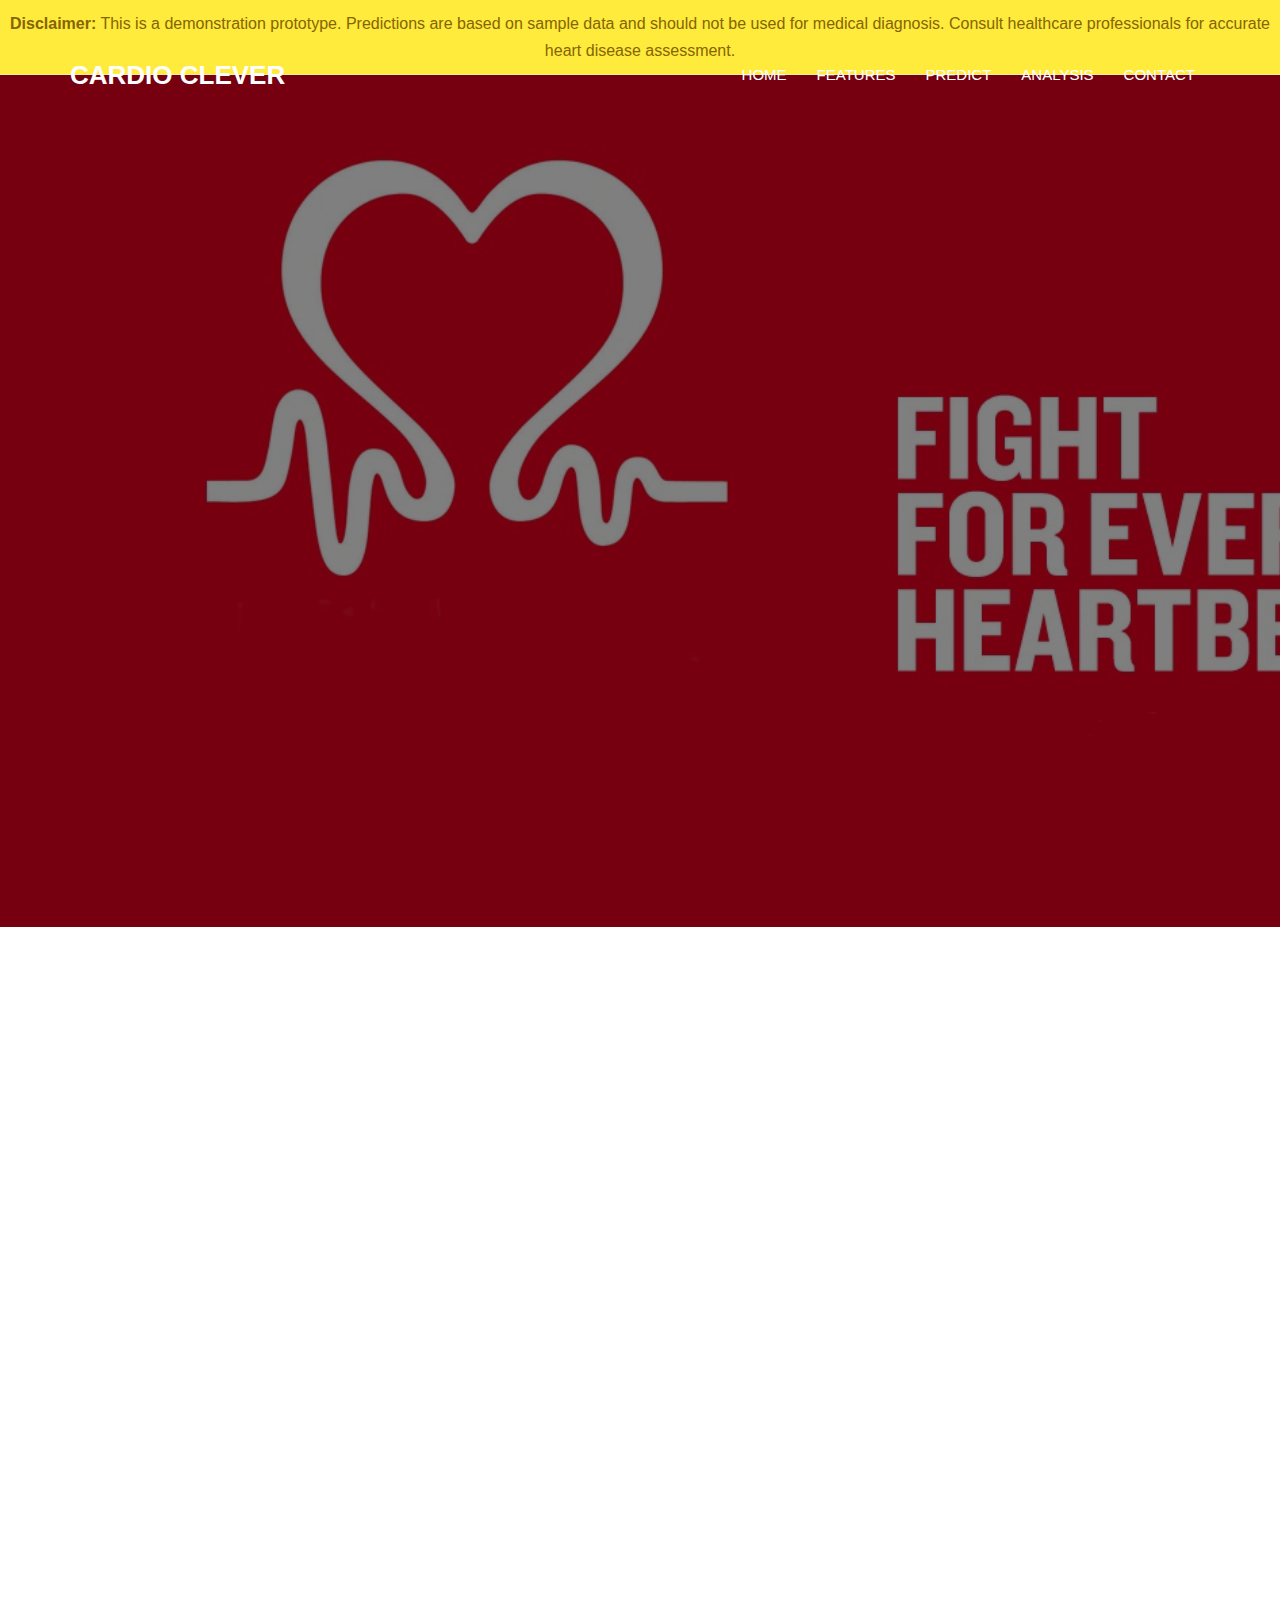
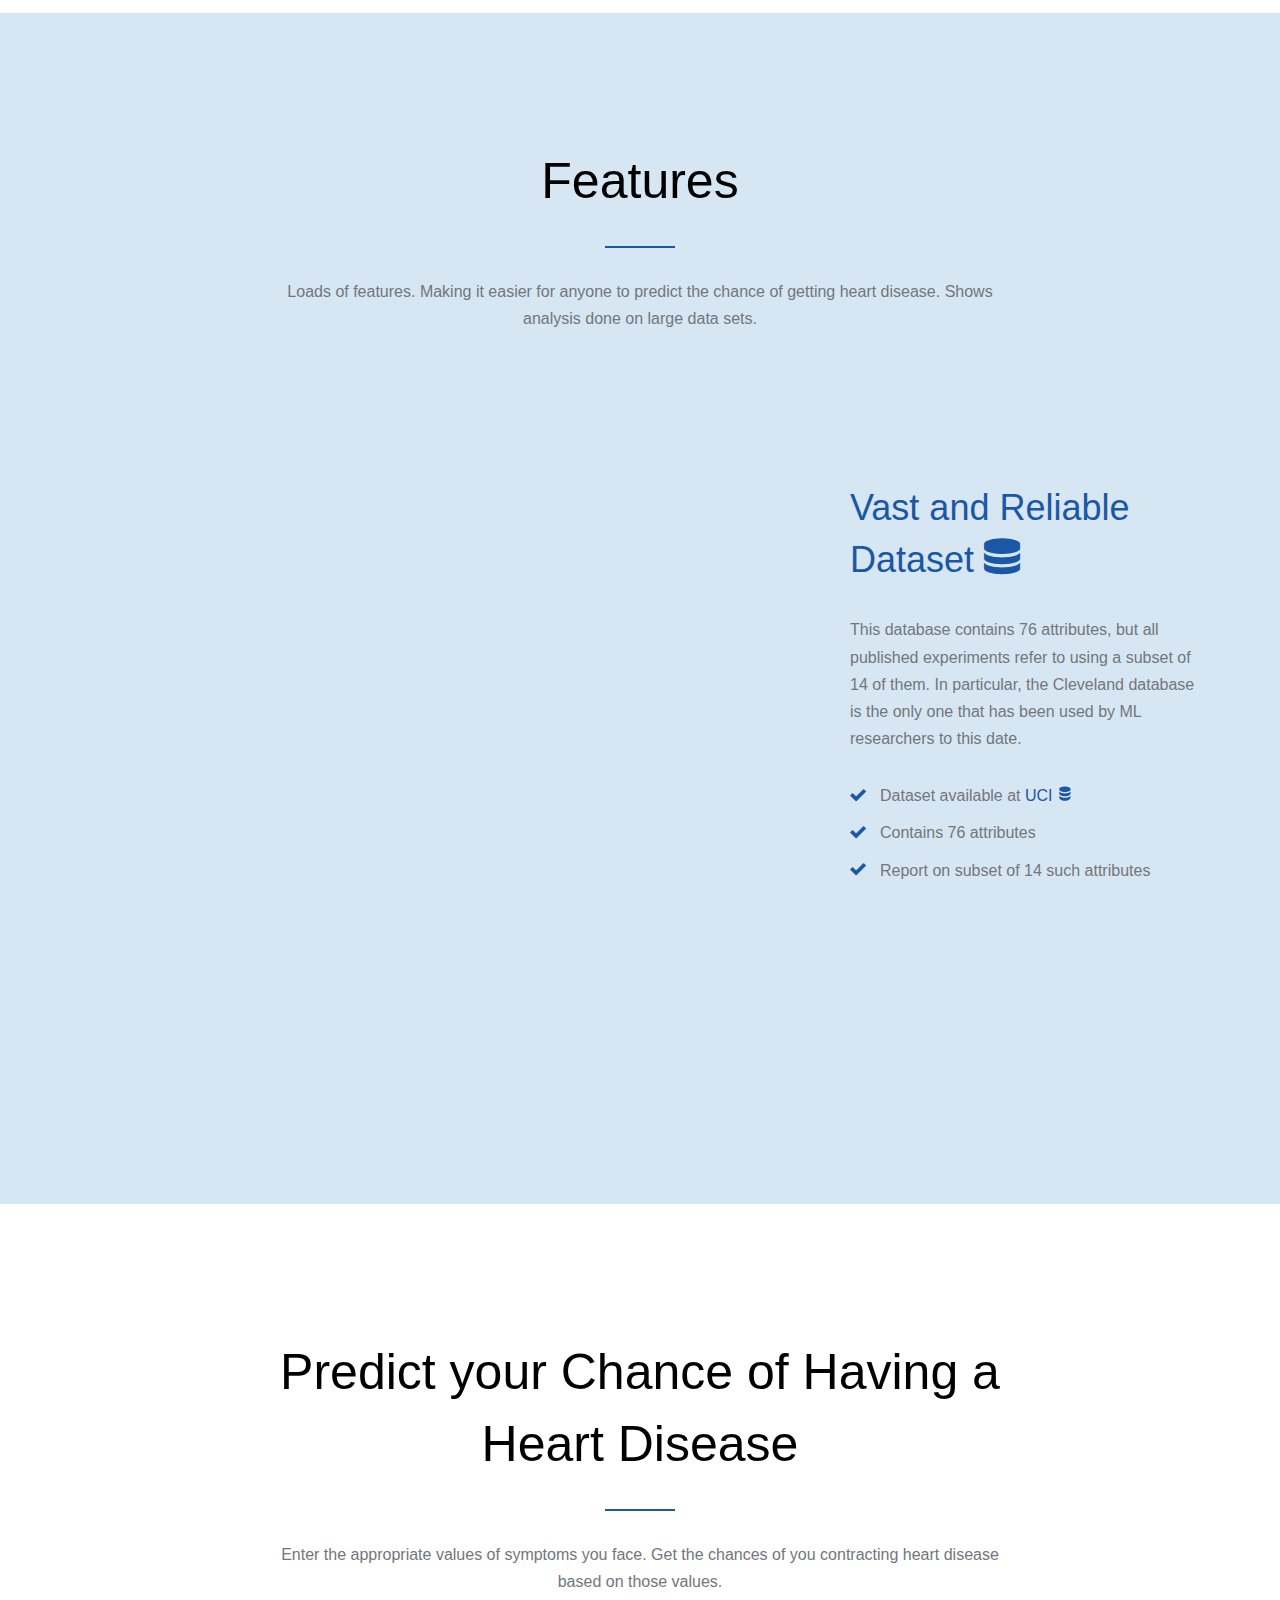
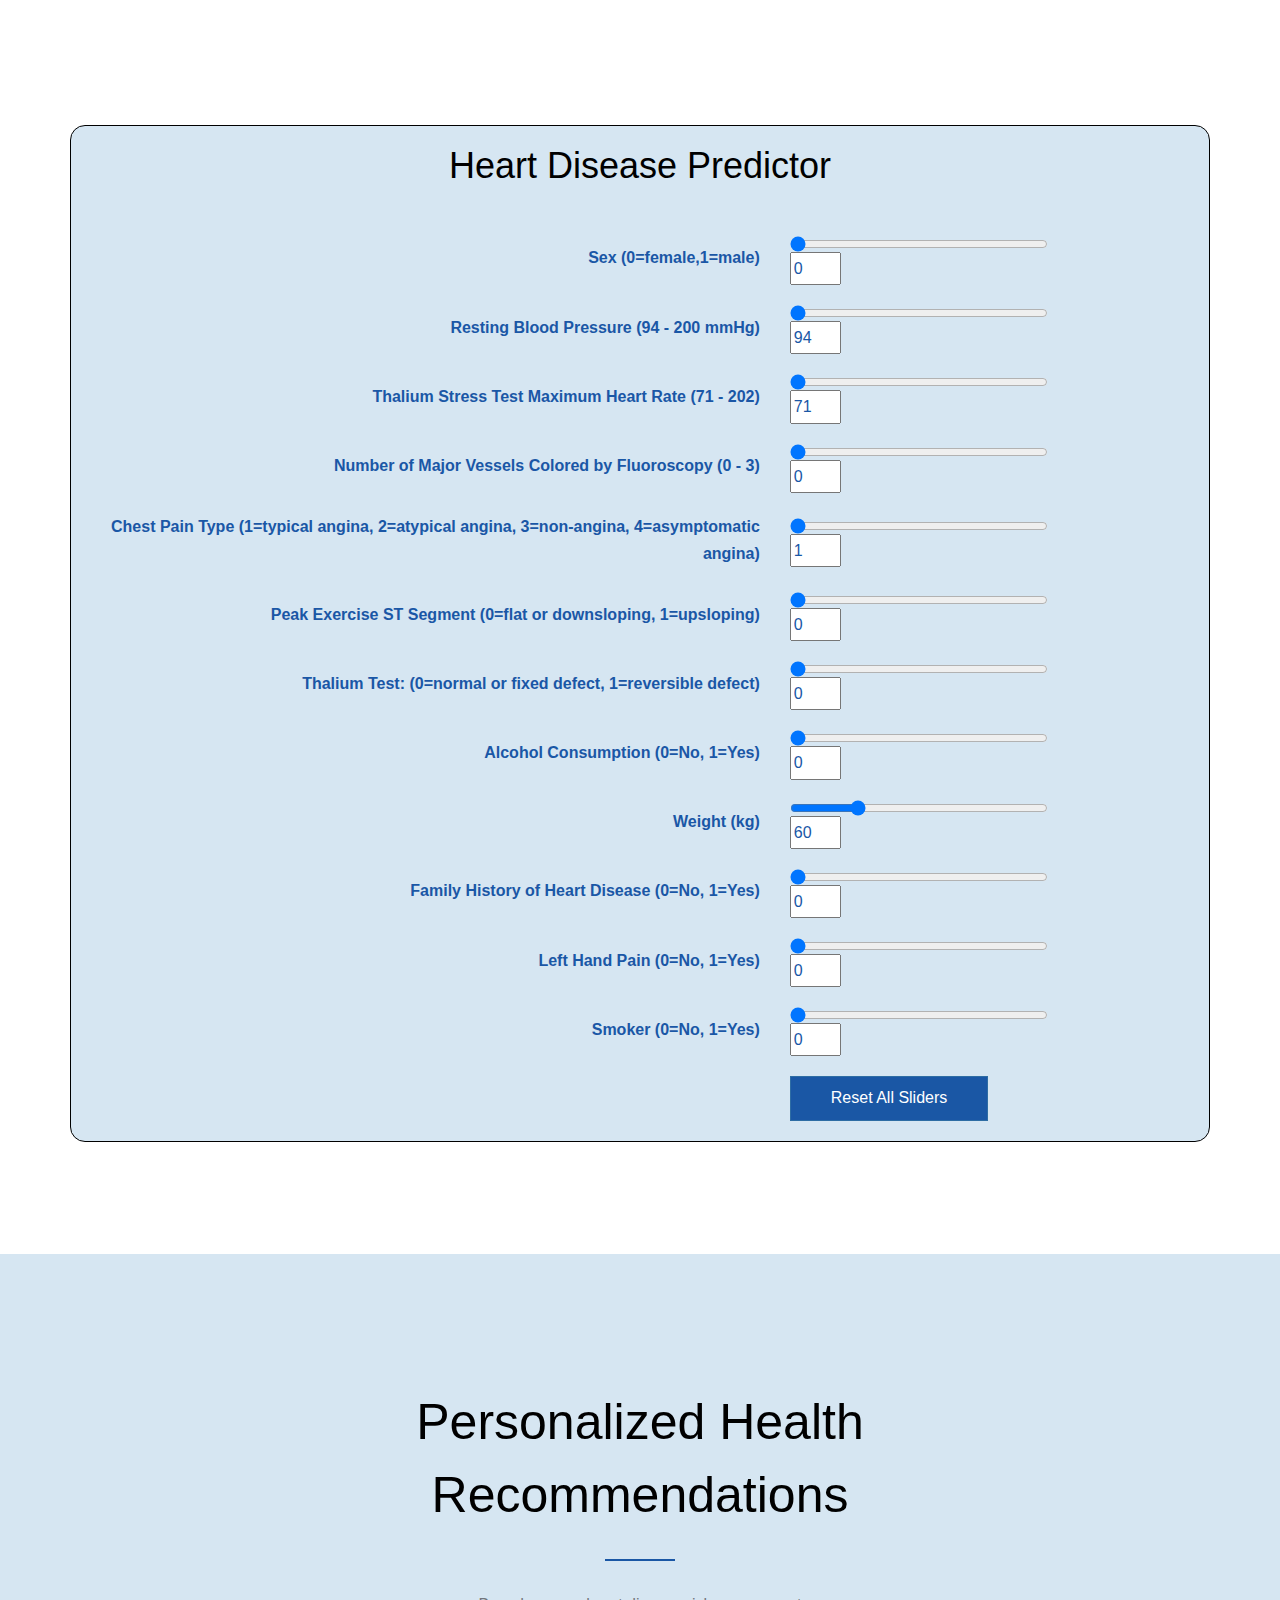
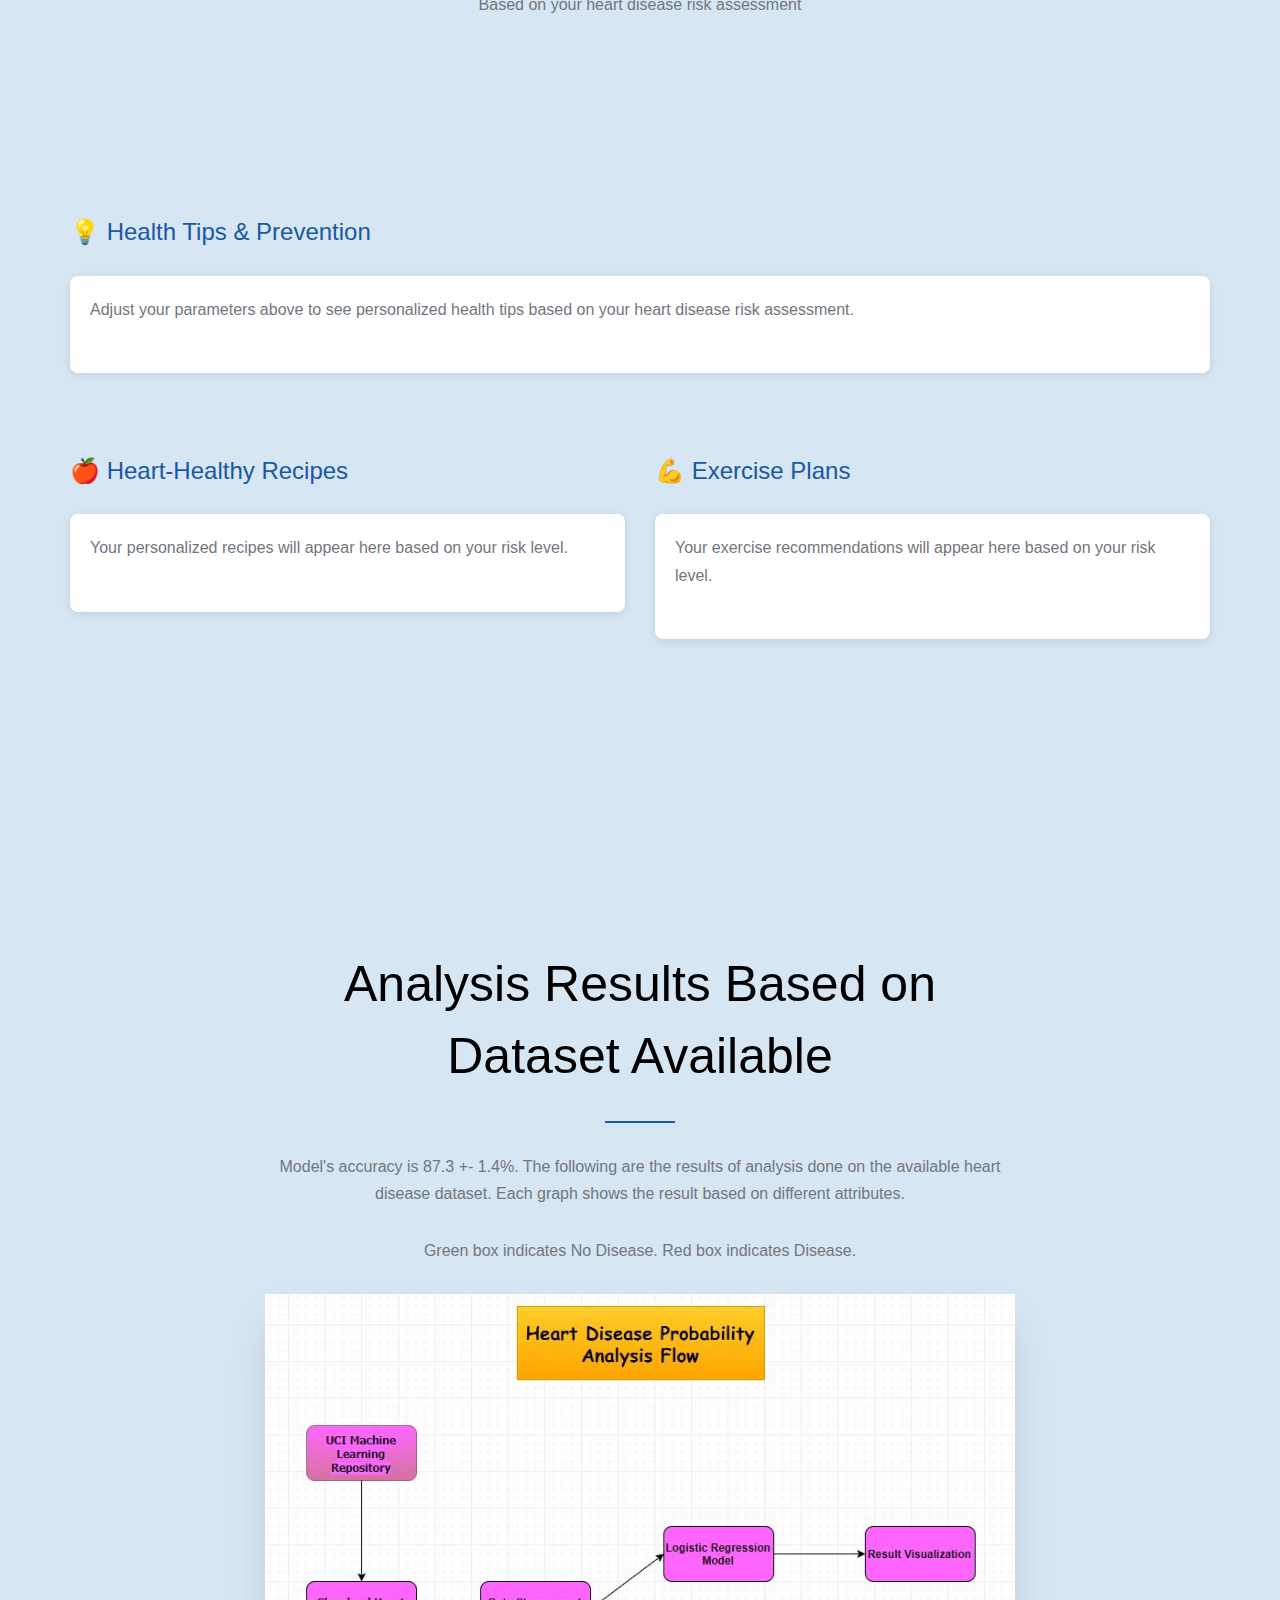
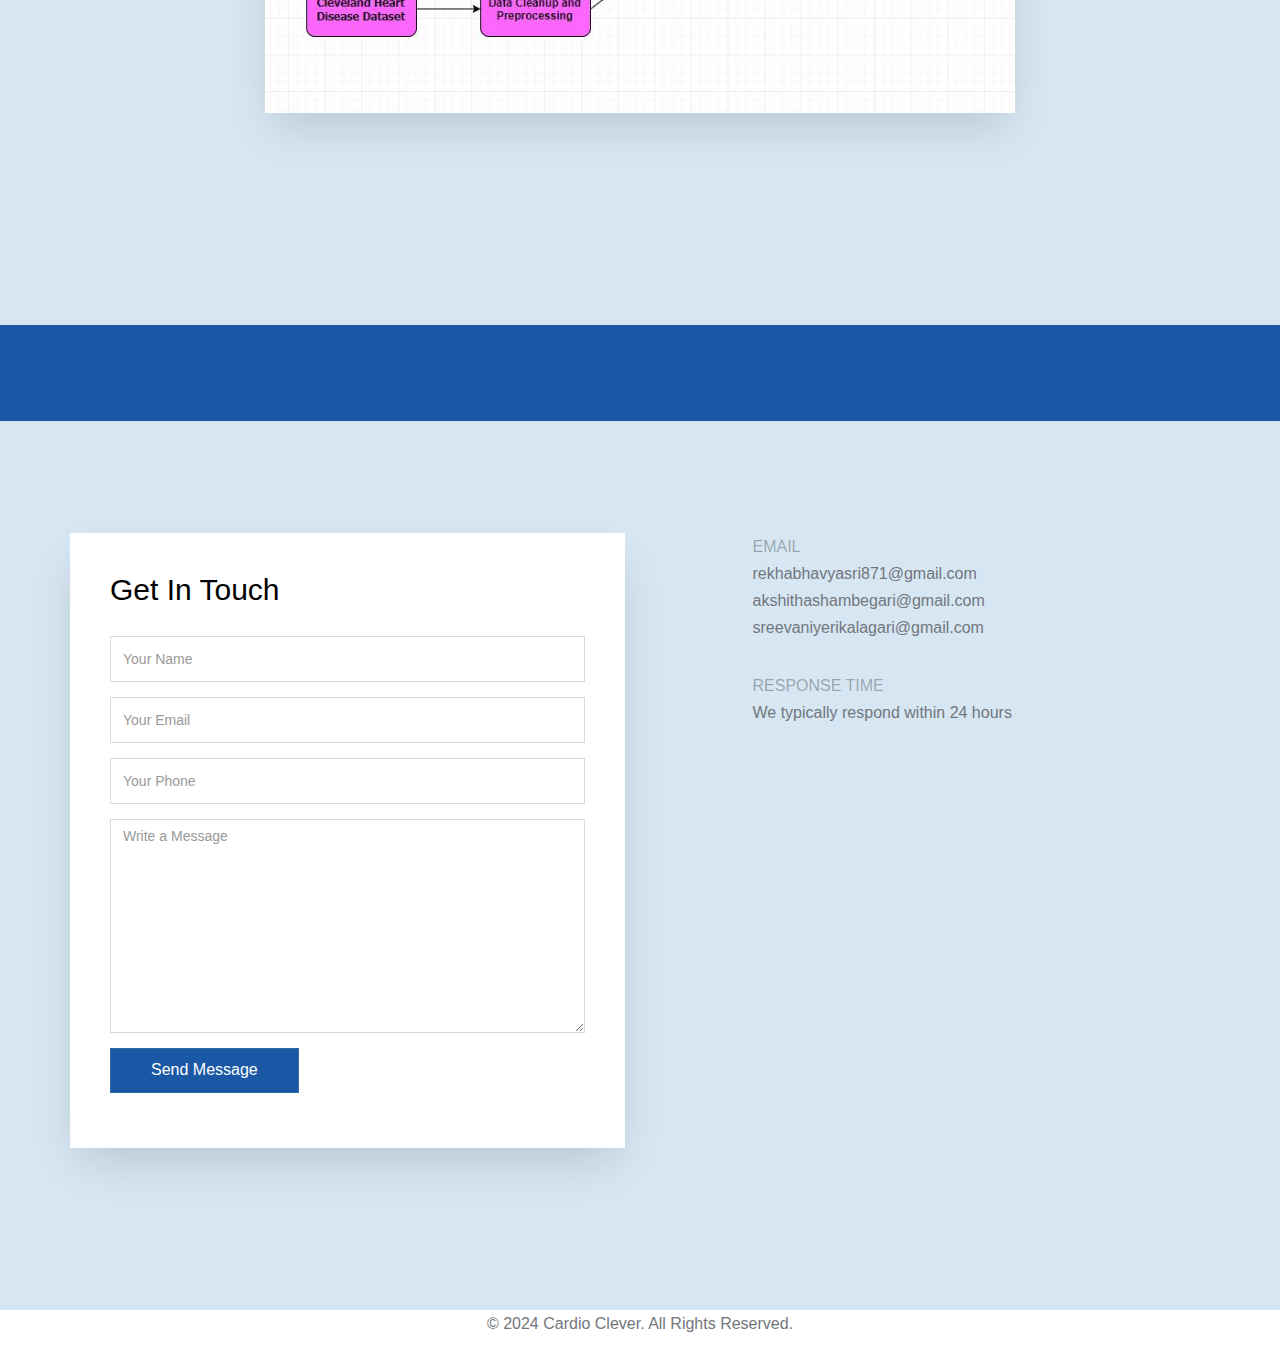
<file: index.html>
<!DOCTYPE html>
<html lang="en">
<head>
    <meta charset="utf-8">
    <meta content="width=device-width, initial-scale=1" name="viewport">
    <title>CARDIO CLEVER</title>

    <link href="css/styles-merged.css" rel="stylesheet">
    <link href="css/style.min.css" rel="stylesheet">
    <link href="fonts/icomoon/style.css" rel="stylesheet">
    <link href="css/predictor.css" rel="stylesheet">
    <link href="css/back-to-top.css" rel="stylesheet">

    <style>
        /* Additional CSS for health recommendations */
        .health-recommendation-section {
            padding: 20px;
            margin: 20px 0;
            background: #f8f9fa;
            border-radius: 8px;
            border-left: 4px solid #1a57a5;
        }
        
        .recommendation-card {
            background: white;
            padding: 20px;
            margin: 15px 0;
            border-radius: 8px;
            box-shadow: 0 2px 10px rgba(0,0,0,0.1);
        }
        
        .risk-high {
            border-left: 4px solid #dc3545;
            background: #f8d7da;
        }
        
        .risk-medium {
            border-left: 4px solid #ffc107;
            background: #fff3cd;
        }
        
        .risk-low {
            border-left: 4px solid #28a745;
            background: #d4edda;
        }
        
        .health-tips ul, .recipes ul, .exercises ul {
            padding-left: 20px;
        }
        
        .health-tips li, .recipes li, .exercises li {
            margin-bottom: 8px;
            line-height: 1.5;
        }

        /* Prediction box styles */
        .prediction-box {
            text-align: center;
            padding: 15px;
            margin: 10px 0;
            border-radius: 8px;
            font-weight: bold;
            font-size: 18px;
            color: white;
            transition: all 0.3s ease;
        }

        .risk-low-box {
            background: linear-gradient(135deg, #28a745, #20c997);
            border: 3px solid #28a745;
        }

        .risk-medium-box {
            background: linear-gradient(135deg, #ffc107, #fd7e14);
            border: 3px solid #ffc107;
            color: #212529;
        }

        .risk-high-box {
            background: linear-gradient(135deg, #dc3545, #c82333);
            border: 3px solid #dc3545;
        }

        .risk-very-high-box {
            background: linear-gradient(135deg, #6f42c1, #e83e8c);
            border: 3px solid #6f42c1;
        }

        .risk-text {
            font-size: 24px;
            margin-bottom: 5px;
            text-shadow: 1px 1px 2px rgba(0,0,0,0.3);
        }

        .risk-percentage {
            font-size: 32px;
            font-weight: bold;
            margin: 10px 0;
        }

        .risk-description {
            font-size: 14px;
            opacity: 0.9;
            margin-top: 5px;
        }
    </style>

    <!--[if lt IE 9]>
    <script src="js/vendor/html5shiv.min.js"></script>
    <script src="js/vendor/respond.min.js"></script>
    <![endif]-->
</head>
<body>
<!-- Disclaimer -->
<div style="background: #ffeb3b; color: #856404; padding: 10px; text-align: center; border-bottom: 1px solid #ffeaa7;">
    <strong>Disclaimer:</strong> This is a demonstration prototype. Predictions are based on sample data and should not be used for medical diagnosis. Consult healthcare professionals for accurate heart disease assessment.
</div>
    
<script src="https://d3js.org/d3.v3.min.js"></script>
<script src="js/back-to-top.js"></script>

<!-- Fixed navbar -->
<nav class="navbar navbar-default probootstrap-navbar">
    <div class="container">
        <div class="navbar-header">
            <button aria-controls="navbar" aria-expanded="false" class="navbar-toggle collapsed"
                    data-target="#navbar-collapse"
                    data-toggle="collapse" type="button">
                <span class="sr-only">Toggle navigation</span>
                <span class="icon-bar"></span>
                <span class="icon-bar"></span>
                <span class="icon-bar"></span>
            </button>
            <a class="navbar-brand" href="index.html">CARDIO CLEVER</a>
        </div>

        <div class="navbar-collapse collapse" id="navbar-collapse">
            <ul class="nav navbar-nav navbar-right">
                <li class="active"><a data-nav-section="home" href="#">Home</a></li>
                <li><a data-nav-section="features" href="#">Features</a></li>
                <li><a data-nav-section="predict" href="#">Predict</a></li>
                <li><a data-nav-section="analysis" href="#">Analysis</a></li>
                <li><a data-nav-section="contact" href="#">Contact</a></li>
            </ul>
        </div>
    </div>
</nav>

<section class="probootstrap-hero probootstrap-slant"
         data-section="home" data-stellar-background-ratio="0.5" id="home"
         style="background-image: url(img/main_back.jpg);">
    <div class="container">
        <div class="row intro-text">
            <div class="col-md-8 col-md-offset-2 text-center">
                <h1 class="probootstrap-heading probootstrap-animate" style="color:#E0F7FA">Predict your chance of
                    having a heart disease because prevention is better than cure!</h1>
                <div class="probootstrap-subheading center">
                    <p class="probootstrap-animate">
                        <a class="btn btn-primary" href="#predict" role="button">Check Now</a>
                        <a class="btn btn-default smoothscroll" href="#analysis" role="button">See Analysis</a>
                    </p>
                </div>
            </div>
        </div>
    </div>
</section>

<button class="btn btn-primary" id="backToTopBtn" onclick="topFunction()" title="Go to top">
    <span class="icon icon-align-top"></span>
</button>

<section class="probootstrap-section">
    <div class="container">
        <div class="row">
            <div class="col-md-4">
                <div class="probootstrap-service-item probootstrap-animate" data-animate-effect="fadeIn">
                    <span class="icon icon-phone3"></span>
                    <h2>Mobile Optimize</h2>
                    <p>Optimized for viewing on different platforms and devices. Looks the same on every mobile,
                        laptops, PCs and tablets. A smooth, continuous flow.</p>
                    <p><a class="probootstrap-link" href="#features">Learn More <i class="icon-chevron-right"></i></a>
                    </p>
                </div>
            </div>
            <div class="col-md-4">
                <div class="probootstrap-service-item probootstrap-animate" data-animate-effect="fadeIn">
                    <span class="icon icon-wallet2"></span>
                    <h2>Decrease Costs</h2>
                    <p>Examine your heart related reports by yourself. Predict the chance of having a heart disease free
                        of cost.</p>
                    <p><a class="probootstrap-link" href="#predict">Learn More <i class="icon-chevron-right"></i></a>
                    </p>
                </div>
            </div>
            <div class="col-md-4">
                <div class="probootstrap-service-item probootstrap-animate" data-animate-effect="fadeIn">
                    <span class="icon icon-lightbulb"></span>
                    <h2>Smart Idea</h2>
                    <p>Great accuracy. Accurate prediction rates. Analysis and prediction based on large samples of
                        data.</p>
                    <p><a class="probootstrap-link" href="#analysis">Learn More <i class="icon-chevron-right"></i></a>
                    </p>
                </div>
            </div>
        </div>
    </div>
</section>

<section class="probootstrap-section probootstrap-bg-light" data-section="features" id="features">
    <div class="container">
        <div class="row text-center mb100">
            <div class="col-md-8 col-md-offset-2 probootstrap-section-heading">
                <h2 class="mb30 text-black probootstrap-heading">Features</h2>
                <p>Loads of features. Making it easier for anyone to predict the chance of getting heart disease. Shows
                    analysis done on large data sets.</p>
            </div>
        </div>
        <!-- END row -->
        <div class="row mb100">
            <div class="col-md-8 probootstrap-animate">
                <p><img alt="Dataset" class="img-responsive probootstrap-shadow" src="img/dataset.jpg"></p>
            </div>
            <div class="col-md-4 probootstrap-section-heading">
                <h3 class="text-primary probootstrap-heading-2">Vast and Reliable Dataset <span
                        class="icon icon-database2"></span></h3>
                <p>This database contains 76 attributes, but all published experiments refer to using a subset of 14 of
                    them. In particular, the Cleveland database is the only one that has been used by ML researchers to
                    this date.</p>
                <ul class="probootstrap-list">
                    <li class="probootstrap-check">Dataset available at <a
                            class="probootstrap-link" href="http://archive.ics.uci.edu/ml/datasets/Heart+Disease"
                            target="_blank">UCI <span class="icon icon-database"></span></a></li>
                    <li class="probootstrap-check">Contains 76 attributes</li>
                    <li class="probootstrap-check">Report on subset of 14 such attributes</li>
                </ul>
            </div>
        </div>
        <!-- END row -->
    </div>
</section>

<section class="probootstrap-section" data-section="predict" id="predict">
    <div class="container">
        <div class="row text-center mb100">
            <div class="col-md-8 col-md-offset-2 probootstrap-section-heading">
                <h2 class="mb30 text-black probootstrap-heading">Predict your Chance of Having a Heart Disease</h2>
                <p>Enter the appropriate values of symptoms you face. Get the chances of you contracting heart disease
                    based on those values.</p>
            </div>
        </div>
        <!-- Main Div -->
        <div id="parent">
            <div id="wrapper">
                <div style="text-align: center;">
                    <h1 class="text-black probootstrap-heading">Heart Disease Predictor</h1>
                </div>
                
                <!-- Color-coded Prediction Box -->
                <div id="prediction-result" class="prediction-box risk-low-box" style="display: none;">
                    <div class="risk-text">LOW RISK</div>
                    <div class="risk-percentage">0.00%</div>
                    <div class="risk-description">Minimal risk of heart disease</div>
                </div>

                <div class="child1">
                    <table class="naked_table">
                        <tr>
                            <td>
                                <label class="before_slider" for="nSex1">Sex (0=female,1=male)</label>
                            </td>
                            <td class="input_slider">
                                <form class="slider_input">
                                    <input class="hd-slider-width" id="nSex1" max="1" min="0" name="amountRange"
                                           oninput="this.form.amountInput.value=this.value"
                                           step="1" type="range" value="0"/>
                                    <input class="hd-number-width" id="nSex2" max="1" min="0" name="amountInput"
                                           oninput="this.form.amountRange.value=this.value"
                                           step="1" type="number" value="0"/>
                                </form>
                            </td>
                        </tr>
                        <tr>
                            <td><label class="before_slider" for="nRestbp1">Resting Blood Pressure (94 - 200 mmHg)</label></td>
                            <td class="input_slider">
                                <form class="slider_input">
                                    <input class="hd-slider-width" id="nRestbp1" max="200" min="94" name="amountRange"
                                           oninput="this.form.amountInput.value=this.value"
                                           step="all" type="range" value="94"/>
                                    <input class="hd-number-width" id="nRestbp2" max="200" min="94" name="amountInput"
                                           oninput="this.form.amountRange.value=this.value"
                                           step="all" type="number" value="94"/>
                                </form>
                            </td>
                        </tr>
                        <tr>
                            <td><label class="before_slider" for="nThalach1">Thalium Stress Test Maximum Heart Rate (71 - 202)</label></td>
                            <td class="input_slider">
                                <form class="slider_input">
                                    <input class="hd-slider-width" id="nThalach1" max="202" min="71" name="amountRange"
                                           oninput="this.form.amountInput.value=this.value"
                                           step="all" type="range" value="71"/>
                                    <input class="hd-number-width" id="nThalach2" max="202" min="71" name="amountInput"
                                           oninput="this.form.amountRange.value=this.value"
                                           step="all" type="number" value="71"/>
                                </form>
                            </td>
                        </tr>
                        <tr>
                            <td><label class="before_slider" for="nCa1">Number of Major Vessels Colored by Fluoroscopy (0 - 3)</label></td>
                            <td class="input_slider">
                                <form class="slider_input">
                                    <input class="hd-slider-width" id="nCa1" max="3" min="0" name="amountRange"
                                           oninput="this.form.amountInput.value=this.value"
                                           step="all" type="range" value="0"/>
                                    <input class="hd-number-width" id="nCa2" max="3" min="0" name="amountInput"
                                           oninput="this.form.amountRange.value=this.value"
                                           step="all" type="number" value="0"/>
                                </form>
                            </td>
                        </tr>
                        <tr>
                            <td><label class="before_slider" for="nCp1">Chest Pain Type (1=typical angina, 2=atypical angina, 3=non-angina, 4=asymptomatic angina)</label></td>
                            <td class="input_slider">
                                <form class="slider_input">
                                    <input class="hd-slider-width" id="nCp1" max="4" min="1" name="amountRange"
                                           oninput="this.form.amountInput.value=this.value"
                                           step="1" type="range" value="1"/>
                                    <input class="hd-number-width" id="nCp2" max="4" min="1" name="amountInput"
                                           oninput="this.form.amountRange.value=this.value"
                                           step="1" type="number" value="1"/>
                                </form>
                            </td>
                        </tr>
                        <tr>
                            <td><label class="before_slider" for="nSlope1">Peak Exercise ST Segment (0=flat or downsloping, 1=upsloping)</label></td>
                            <td class="input_slider">
                                <form class="slider_input">
                                    <input class="hd-slider-width" id="nSlope1" max="1" min="0" name="amountRange"
                                           oninput="this.form.amountInput.value=this.value"
                                           step="1" type="range" value="0"/>
                                    <input class="hd-number-width" id="nSlope2" max="1" min="0" name="amountInput"
                                           oninput="this.form.amountRange.value=this.value"
                                           step="1" type="number" value="0"/>
                                </form>
                            </td>
                        </tr>
                        <tr>
                            <td><label class="before_slider" for="nThal1">Thalium Test: (0=normal or fixed defect, 1=reversible defect)</label></td>
                            <td class="input_slider">
                                <form class="slider_input">
                                    <input class="hd-slider-width" id="nThal1" max="1" min="0" name="amountRange"
                                           oninput="this.form.amountInput.value=this.value"
                                           step="1" type="range" value="0"/>
                                    <input class="hd-number-width" id="nThal2" max="1" min="0" name="amountInput"
                                           oninput="this.form.amountRange.value=this.value"
                                           step="1" type="number" value="0"/>
                                </form>
                            </td>
                        </tr>
                        <tr>
                            <td><label class="before_slider" for="nAlcohol1">Alcohol Consumption (0=No, 1=Yes)</label></td>
                            <td class="input_slider">
                                <form class="slider_input">
                                    <input class="hd-slider-width" id="nAlcohol1" max="1" min="0" name="amountRange"
                                           oninput="this.form.amountInput.value=this.value"
                                           step="1" type="range" value="0"/>
                                    <input class="hd-number-width" id="nAlcohol2" max="1" min="0" name="amountInput"
                                           oninput="this.form.amountRange.value=this.value"
                                           step="1" type="number" value="0"/>
                                </form>
                            </td>
                        </tr>
                        <tr>
                            <td><label class="before_slider" for="nWeight1">Weight (kg)</label></td>
                            <td class="input_slider">
                                <form class="slider_input">
                                    <input class="hd-slider-width" id="nWeight1" max="150" min="30" name="amountRange"
                                           oninput="this.form.amountInput.value=this.value"
                                           step="1" type="range" value="60"/>
                                    <input class="hd-number-width" id="nWeight2" max="150" min="30" name="amountInput"
                                           oninput="this.form.amountRange.value=this.value"
                                           step="1" type="number" value="60"/>
                                </form>
                            </td>
                        </tr>
                        <tr>
                            <td><label class="before_slider" for="nFamily1">Family History of Heart Disease (0=No, 1=Yes)</label></td>
                            <td class="input_slider">
                                <form class="slider_input">
                                    <input class="hd-slider-width" id="nFamily1" max="1" min="0" name="amountRange"
                                           oninput="this.form.amountInput.value=this.value"
                                           step="1" type="range" value="0"/>
                                    <input class="hd-number-width" id="nFamily2" max="1" min="0" name="amountInput"
                                           oninput="this.form.amountRange.value=this.value"
                                           step="1" type="number" value="0"/>
                                </form>
                            </td>
                        </tr>
                        <tr>
                            <td><label class="before_slider" for="nPain1">Left Hand Pain (0=No, 1=Yes)</label></td>
                            <td class="input_slider">
                                <form class="slider_input">
                                    <input class="hd-slider-width" id="nPain1" max="1" min="0" name="amountRange" 
                                           oninput="this.form.amountInput.value=this.value"
                                           step="1" type="range" value="0"/>
                                    <input class="hd-number-width" id="nPain2" max="1" min="0" name="amountInput"
                                           oninput="this.form.amountRange.value=this.value"
                                           step="1" type="number" value="0"/>
                                </form>
                            </td>
                        </tr>
                        <tr>
                            <td><label class="before_slider" for="nSmoke1">Smoker (0=No, 1=Yes)</label></td>
                            <td class="input_slider">
                                <form class="slider_input">
                                    <input class="hd-slider-width" id="nSmoke1" max="1" min="0" name="amountRange"
                                           oninput="this.form.amountInput.value=this.value"
                                           step="1" type="range" value="0"/>
                                    <input class="hd-number-width" id="nSmoke2" max="1" min="0" name="amountInput"
                                           oninput="this.form.amountRange.value=this.value"
                                           step="1" type="number" value="0"/>
                                </form>
                            </td>
                        </tr>
                        <tr>
                            <td></td>
                            <td class="input_slider">
                                <input class="btn btn-primary" onclick="resetAllSliders()" type="button"
                                       value="Reset All Sliders"/>
                            </td>
                        </tr>
                    </table>
                </div>
                <div class="child2">
                    <!-- D3.js visualization will be inserted here -->
                </div>
            </div>
            <div class="clear"></div>
        </div>
    </div>
</section>

<!-- Health Recommendations Section -->
<section class="probootstrap-section probootstrap-bg-light" id="health-recommendations">
    <div class="container">
        <div class="row text-center mb100">
            <div class="col-md-8 col-md-offset-2 probootstrap-section-heading">
                <h2 class="mb30 text-black probootstrap-heading">Personalized Health Recommendations</h2>
                <p>Based on your heart disease risk assessment</p>
            </div>
        </div>

        <!-- Risk Level Indicator -->
        <div class="row mb50">
            <div class="col-md-12">
                <div id="risk-indicator" class="recommendation-card" style="display: none;">
                    <h3 id="risk-level-text" class="text-center"></h3>
                </div>
            </div>
        </div>

        <!-- Health Tips Section -->
        <div class="row mb50">
            <div class="col-md-12">
                <h3 class="text-primary">💡 Health Tips & Prevention</h3>
                <div id="health-tips" class="recommendation-card">
                    <p>Adjust your parameters above to see personalized health tips based on your heart disease risk assessment.</p>
                </div>
            </div>
        </div>

        <!-- Recipes and Exercises Section -->
        <div class="row mb50">
            <div class="col-md-6">
                <h3 class="text-primary">🍎 Heart-Healthy Recipes</h3>
                <div id="recipes" class="recommendation-card">
                    <p>Your personalized recipes will appear here based on your risk level.</p>
                </div>
            </div>

            <div class="col-md-6">
                <h3 class="text-primary">💪 Exercise Plans</h3>
                <div id="exercises" class="recommendation-card">
                    <p>Your exercise recommendations will appear here based on your risk level.</p>
                </div>
            </div>
        </div>
    </div>
</section>

<!-- Rest of your existing sections (analysis, contact, etc.) -->
<section class="probootstrap-section probootstrap-bg-light" data-section="analysis" id="analysis">
    <div class="container">
        <div class="row text-center mb100">
            <div class="col-md-8 col-md-offset-2 probootstrap-section-heading">
                <h2 class="mb30 text-black probootstrap-heading">Analysis Results Based on Dataset Available</h2>
                <p>Model's accuracy is 87.3 +- 1.4%. The following are the results of analysis done on the available
                    heart disease dataset. Each graph shows the result based on different attributes.</p>
                <p>Green box indicates No Disease. Red box indicates Disease.</p>
                <img alt="Flow of Analysis" class="img-responsive probootstrap-shadow" src="img/flow.jpg">
            </div>
        </div>
        <div class="row">
            <!-- Your analysis images here -->
        </div>
    </div>
</section>

<section class="probootstrap-section probootstrap-cta">
</section>

<section class="probootstrap-section probootstrap-bg-light" data-section="contact" id="contact">
    <div class="container">
        <div class="row">
            <div class="col-md-6">
                <form action="https://formspree.io/f/xkgqprwb" method="POST" class="probootstrap-form" id="contact-form">
                    <h2 class="text-black mt0">Get In Touch</h2>
                    
                    <div class="form-group">
                        <input class="form-control" name="name" placeholder="Your Name" type="text" required>
                    </div>
                    
                    <div class="form-group">
                        <input class="form-control" name="email" placeholder="Your Email" type="email" required>
                    </div>
                    
                    <div class="form-group">
                        <input class="form-control" name="phone" placeholder="Your Phone" type="tel">
                    </div>
                    
                    <div class="form-group">
                        <textarea class="form-control" name="message" cols="30" placeholder="Write a Message" rows="10" required></textarea>
                    </div>
                    
                    <div class="form-group">
                        <button class="btn btn-primary" type="submit" id="submit-btn">
                            <span id="submit-text">Send Message</span>
                            <div id="submit-spinner" class="spinner-border spinner-border-sm" role="status" style="display: none;">
                                <span class="sr-only">Loading...</span>
                            </div>
                        </button>
                    </div>
                    
                    <div id="form-message" style="display: none;"></div>
                </form>
            </div>
            
            <div class="col-md-3 col-md-push-1">
                <ul class="probootstrap-contact-details">
                    <li>
                        <span class="text-uppercase">Email</span>
                        rekhabhavyasri871@gmail.com<br>
                        akshithashambegari@gmail.com<br>
                        sreevaniyerikalagari@gmail.com
                    </li>
                    <li>
                        <span class="text-uppercase">Response Time</span>
                        We typically respond within 24 hours
                    </li>
                </ul>
            </div>
        </div>
    </div>
</section>

<style>
.spinner-border-sm {
    width: 1rem;
    height: 1rem;
}

#form-message {
    padding: 10px;
    border-radius: 5px;
    margin-top: 15px;
}

.success-message {
    background: #d4edda;
    color: #155724;
    border: 1px solid #c3e6cb;
}

.error-message {
    background: #f8d7da;
    color: #721c24;
    border: 1px solid #f5c6cb;
}
</style>

<script>
// Form submission handler
document.addEventListener('DOMContentLoaded', function() {
    const contactForm = document.getElementById('contact-form');
    if (contactForm) {
        contactForm.addEventListener('submit', function(e) {
            e.preventDefault();
            
            const submitBtn = document.getElementById('submit-btn');
            const submitText = document.getElementById('submit-text');
            const submitSpinner = document.getElementById('submit-spinner');
            const formMessage = document.getElementById('form-message');
            
            // Show loading state
            submitText.textContent = 'Sending...';
            submitSpinner.style.display = 'inline-block';
            submitBtn.disabled = true;
            
            // Get form data
            const formData = new FormData(this);
            
            // Send to Formspree
            fetch(this.action, {
                method: 'POST',
                body: formData,
                headers: {
                    'Accept': 'application/json'
                }
            })
            .then(response => {
                if (response.ok) {
                    // Success
                    formMessage.textContent = 'Thank you! Your message has been sent successfully.';
                    formMessage.className = 'success-message';
                    formMessage.style.display = 'block';
                    this.reset();
                } else {
                    throw new Error('Form submission failed');
                }
            })
            .catch(error => {
                // Error
                formMessage.textContent = 'Sorry, there was an error sending your message. Please try again or email us directly.';
                formMessage.className = 'error-message';
                formMessage.style.display = 'block';
            })
            .finally(() => {
                // Reset button state
                submitText.textContent = 'Send Message';
                submitSpinner.style.display = 'none';
                submitBtn.disabled = false;
                
                // Hide message after 5 seconds
                setTimeout(() => {
                    formMessage.style.display = 'none';
                }, 5000);
            });
        });
    }
});
</script>
    <div class="container">
        <div class="row">
            <div class="col-md-12 text-center">
                <p>&copy; 2024 Cardio Clever. All Rights Reserved.</p>
            </div>
        </div>
    </div>
</footer>

<script src="js/scripts.min.js"></script>
<script src="js/custom.js"></script>

<script>
// Initialize global variables
let val01, val02, val03, val04, val05, val06, val07, val08, val09, val10, val11, val12;
let holder;

// Initialize the application
document.addEventListener('DOMContentLoaded', function() {
    initializePredictionSystem();
    // Show initial prediction box
    document.getElementById('prediction-result').style.display = 'block';
});

function initializePredictionSystem() {
    const width = 100;
    const height = 400;

    // Clear existing content and create new SVG
    d3.select(".child2").html("");
    holder = d3.select(".child2")
        .append("svg")
        .attr("width", width)
        .attr("height", height);

    // Draw the progress bar background
    const y0 = 20;
    const height0 = 380;
    
    // Draw the filled rectangle (will be updated)
    holder.append("rect")
        .attr("x", 5)
        .attr("y", y0 + height0)
        .style("fill", "rgb(0,255,0)")
        .attr("height", 0)
        .attr("width", 90)
        .attr("class", "progress-bar");

    // Draw the container rectangle
    holder.append("rect")
        .attr("x", 5)
        .attr("y", y0)
        .style("fill", "none")
        .style("stroke", "lightblue")
        .style("stroke-width", 4)
        .attr("height", height0)
        .attr("width", 90);

    // Add percentage text
    holder.append("text")
        .text("0.00%")
        .attr("x", 12)
        .attr("y", y0 + height0 - 10)
        .attr("fill", "black")
        .attr("font-family", "Verdana")
        .attr("font-size", "20")
        .attr("class", "percentage-text");

    // Initialize input values
    val01 = document.getElementById("nSex1").value;
    val02 = document.getElementById("nRestbp1").value;
    val03 = document.getElementById("nThalach1").value;
    val04 = document.getElementById("nCa1").value;
    val05 = document.getElementById("nCp1").value;
    val06 = document.getElementById("nSlope1").value;
    val07 = document.getElementById("nThal1").value;
    val08 = document.getElementById("nAlcohol1").value;
    val09 = document.getElementById("nWeight1").value;
    val10 = document.getElementById("nFamily1").value;
    val11 = document.getElementById("nPain1").value;
    val12 = document.getElementById("nSmoke1").value;

    // Set up event listeners for all inputs
    setupEventListeners();
    
    // Initial update
    updateOne(val01, 0);
}

function setupEventListeners() {
    // Set up all your event listeners here (same as before)
    // Sex
    d3.select("#nSex1").on("input", function() { updateOne(+this.value, 1); });
    d3.select("#nSex2").on("input", function() { updateOne(+this.value, 1); });
    
    // Resting BP
    d3.select("#nRestbp1").on("input", function() { updateOne(+this.value, 2); });
    d3.select("#nRestbp2").on("input", function() { updateOne(+this.value, 2); });
    
    // Thalach
    d3.select("#nThalach1").on("input", function() { updateOne(+this.value, 3); });
    d3.select("#nThalach2").on("input", function() { updateOne(+this.value, 3); });
    
    // CA
    d3.select("#nCa1").on("input", function() { updateOne(+this.value, 4); });
    d3.select("#nCa2").on("input", function() { updateOne(+this.value, 4); });
    
    // CP
    d3.select("#nCp1").on("input", function() { updateOne(+this.value, 5); });
    d3.select("#nCp2").on("input", function() { updateOne(+this.value, 5); });
    
    // Slope
    d3.select("#nSlope1").on("input", function() { updateOne(+this.value, 6); });
    d3.select("#nSlope2").on("input", function() { updateOne(+this.value, 6); });
    
    // Thal
    d3.select("#nThal1").on("input", function() { updateOne(+this.value, 7); });
    d3.select("#nThal2").on("input", function() { updateOne(+this.value, 7); });
    
    // Alcohol
    d3.select("#nAlcohol1").on("input", function() { updateOne(+this.value, 8); });
    d3.select("#nAlcohol2").on("input", function() { updateOne(+this.value, 8); });
    
    // Weight
    d3.select("#nWeight1").on("input", function() { updateOne(+this.value, 9); });
    d3.select("#nWeight2").on("input", function() { updateOne(+this.value, 9); });
    
    // Family History
    d3.select("#nFamily1").on("input", function() { updateOne(+this.value, 10); });
    d3.select("#nFamily2").on("input", function() { updateOne(+this.value, 10); });
    
    // Pain
    d3.select("#nPain1").on("input", function() { updateOne(+this.value, 11); });
    d3.select("#nPain2").on("input", function() { updateOne(+this.value, 11); });
    
    // Smoke
    d3.select("#nSmoke1").on("input", function() { updateOne(+this.value, 12); });
    d3.select("#nSmoke2").on("input", function() { updateOne(+this.value, 12); });
}

function updateOne(value, index) {
    // Update the appropriate value based on index
    switch(index) {
        case 1: val01 = value; break;
        case 2: val02 = value; break;
        case 3: val03 = value; break;
        case 4: val04 = value; break;
        case 5: val05 = value; break;
        case 6: val06 = value; break;
        case 7: val07 = value; break;
        case 8: val08 = value; break;
        case 9: val09 = value; break;
        case 10: val10 = value; break;
        case 11: val11 = value; break;
        case 12: val12 = value; break;
    }

    // Calculate risk
    calculateRisk();
}

function resetAllSliders() {
    // Reset all sliders to default values
    const sliders = [
        {id1: "nSex1", id2: "nSex2", def: "0"},
        {id1: "nRestbp1", id2: "nRestbp2", def: "94"},
        {id1: "nThalach1", id2: "nThalach2", def: "71"},
        {id1: "nCa1", id2: "nCa2", def: "0"},
        {id1: "nCp1", id2: "nCp2", def: "1"},
        {id1: "nSlope1", id2: "nSlope2", def: "0"},
        {id1: "nThal1", id2: "nThal2", def: "0"},
        {id1: "nAlcohol1", id2: "nAlcohol2", def: "0"},
        {id1: "nWeight1", id2: "nWeight2", def: "60"},
        {id1: "nFamily1", id2: "nFamily2", def: "0"},
        {id1: "nPain1", id2: "nPain2", def: "0"},
        {id1: "nSmoke1", id2: "nSmoke2", def: "0"}
    ];

    sliders.forEach(slider => {
        document.getElementById(slider.id1).value = slider.def;
        document.getElementById(slider.id2).value = slider.def;
    });

    // Reset values and recalculate
    val01 = 0; val02 = 94; val03 = 71; val04 = 0; val05 = 1; val06 = 0;
    val07 = 0; val08 = 0; val09 = 60; val10 = 0; val11 = 0; val12 = 0;
    
    calculateRisk();
}

function calculateRisk() {
    // Standardize continuous features
    let srbp_val = (val02 - 131.7157) / 17.7478;
    let sthalach_val = (val03 - 149.3278) / 23.1211;
    let sca_val = (val04 - 0.6722) / 3.0;

    // Categorical features
    let cp_contr = 0.0;
    if (val05 === 1) cp_contr = -2.2318;
    else if (val05 === 2) cp_contr = -1.2681;
    else if (val05 === 3) cp_contr = -2.1124;
    
    let slope_contr = (val06 === 1) ? -1.4726 : 0.0;
    let thal_contr = (val07 === 1) ? 1.5009 : 0.0;

    // Compute probability
    let scprod = 1.4361 * val01 + 0.4415 * srbp_val - 0.4431 * sthalach_val +
                 3.7984 * sca_val + cp_contr + slope_contr + thal_contr +
                 0.8 * val08 + 0.02 * val09 + 1.0 * val10 + 1.2 * val11 + 1.5 * val12;

    let drec = 1.0 / (1.0 + Math.exp(-scprod));
    let riskPercentage = drec * 100;

    // Update visualization
    updateVisualization(riskPercentage);
    
    // Update prediction box with color coding
    updatePredictionBox(riskPercentage);
    
    // Update health recommendations
    updateHealthRecommendations(riskPercentage);
}

function updateVisualization(riskPercentage) {
    const y0 = 20;
    const height0 = 380;
    const drecs = height0 * (riskPercentage / 100);
    
    // Update progress bar
    holder.select(".progress-bar")
        .attr("y", y0 + height0 - drecs)
        .attr("height", drecs)
        .style("fill", percentToRGB(riskPercentage));

    // Update percentage text
    holder.select(".percentage-text")
        .text(riskPercentage.toFixed(2) + "%");
}

function updatePredictionBox(riskPercentage) {
    const predictionBox = document.getElementById('prediction-result');
    const riskText = predictionBox.querySelector('.risk-text');
    const riskPercentageEl = predictionBox.querySelector('.risk-percentage');
    const riskDescription = predictionBox.querySelector('.risk-description');

    // Update percentage
    riskPercentageEl.textContent = riskPercentage.toFixed(2) + '%';

    // Determine risk level and update colors/text
    if (riskPercentage < 20) {
        // Low Risk - Green
        predictionBox.className = 'prediction-box risk-low-box';
        riskText.textContent = 'LOW RISK';
        riskDescription.textContent = 'Minimal risk of heart disease - Continue healthy lifestyle';
    } else if (riskPercentage < 50) {
        // Medium Risk - Yellow/Orange
        predictionBox.className = 'prediction-box risk-medium-box';
        riskText.textContent = 'MEDIUM RISK';
        riskDescription.textContent = 'Moderate risk - Consider lifestyle improvements';
    } else if (riskPercentage < 75) {
        // High Risk - Red
        predictionBox.className = 'prediction-box risk-high-box';
        riskText.textContent = 'HIGH RISK';
        riskDescription.textContent = 'High risk - Consult healthcare professional';
    } else {
        // Very High Risk - Purple
        predictionBox.className = 'prediction-box risk-very-high-box';
        riskText.textContent = 'VERY HIGH RISK';
        riskDescription.textContent = 'Very high risk - Immediate medical consultation recommended';
    }

    // Show the prediction box
    predictionBox.style.display = 'block';
}

function percentToRGB(percent) {
    if (percent >= 100) percent = 99;
    let r, g, b;

    if (percent < 20) {
        // Green
        r = 40;
        g = 167;
        b = 69;
    } else if (percent < 50) {
        // Yellow to Orange
        r = 255;
        g = 193 - Math.floor(93 * ((percent - 20) / 30));
        b = 7;
    } else if (percent < 75) {
        // Orange to Red
        r = 255;
        g = 100 - Math.floor(100 * ((percent - 50) / 25));
        b = 0;
    } else {
        // Red to Purple
        r = 220 - Math.floor(20 * ((percent - 75) / 25));
        g = 53;
        b = 69 + Math.floor(106 * ((percent - 75) / 25));
    }

    return "rgb(" + r + "," + g + "," + b + ")";
}

// Keep the rest of your existing functions (updateHealthRecommendations, updateRiskIndicator, etc.)
function updateHealthRecommendations(riskPercentage) {
    updateRiskIndicator(riskPercentage);
    updateHealthTips(riskPercentage);
    updateRecipes(riskPercentage);
    updateExercises(riskPercentage);
}

function updateRiskIndicator(riskPercentage) {
    const indicator = document.getElementById('risk-indicator');
    const text = document.getElementById('risk-level-text');
    
    indicator.style.display = 'block';
    
    if (riskPercentage >= 50) {
        indicator.className = 'recommendation-card risk-high';
        text.innerHTML = '🚨 <strong>High Risk</strong> - Please consult a healthcare professional immediately';
    } else if (riskPercentage >= 20) {
        indicator.className = 'recommendation-card risk-medium';
        text.innerHTML = '⚠️ <strong>Moderate Risk</strong> - Take preventive measures and maintain healthy lifestyle';
    } else {
        indicator.className = 'recommendation-card risk-low';
        text.innerHTML = '✅ <strong>Low Risk</strong> - Continue with healthy habits and regular check-ups';
    }
}

function updateHealthTips(riskPercentage) {
    const tipsContainer = document.getElementById('health-tips');
    let tips = '';

    if (riskPercentage < 20) {
        tips = `
            <h4>Low Risk - Maintenance Tips</h4>
            <ul>
                <li>✅ Continue regular health check-ups</li>
                <li>✅ Maintain balanced diet with fruits & vegetables</li>
                <li>✅ Exercise 30 minutes daily</li>
                <li>✅ Monitor blood pressure regularly</li>
                <li>✅ Get 7-8 hours of sleep nightly</li>
                <li>✅ Stay hydrated and maintain healthy weight</li>
            </ul>
        `;
    } else if (riskPercentage < 50) {
        tips = `
            <h4>Moderate Risk - Prevention Focus</h4>
            <ul>
                <li>⚠️ Reduce salt intake to less than 5g/day</li>
                <li>⚠️ Limit processed foods and sugars</li>
                <li>⚠️ Increase physical activity to 45 minutes/day</li>
                <li>⚠️ Quit smoking and limit alcohol</li>
                <li>⚠️ Manage stress through meditation/yoga</li>
                <li>⚠️ Regular cholesterol and blood pressure checks</li>
            </ul>
        `;
    } else {
        tips = `
            <h4>High Risk - Immediate Action Needed</h4>
            <ul>
                <li>🚨 Consult cardiologist immediately</li>
                <li>🚨 Strict low-sodium, low-fat diet</li>
                <li>🚨 Regular blood pressure monitoring</li>
                <li>🚨 Supervised exercise program</li>
                <li>🚨 Medication adherence if prescribed</li>
                <li>🚨 Emergency contact ready</li>
                <li>🚨 Avoid strenuous activities</li>
            </ul>
        `;
    }

    tipsContainer.innerHTML = tips;
}

function updateRecipes(riskPercentage) {
    const recipesContainer = document.getElementById('recipes');
    let recipes = '';

    if (riskPercentage < 30) {
        recipes = `
            <h5>Maintenance Recipes</h5>
            <ul>
                <li><strong>Oatmeal with Berries:</strong> 1/2 cup oats, 1 cup mixed berries, 1 tbsp flaxseed</li>
                <li><strong>Grilled Salmon:</strong> 150g salmon, steamed broccoli, quinoa</li>
                <li><strong>Mediterranean Salad:</strong> Mixed greens, olives, feta, olive oil dressing</li>
                <li><strong>Vegetable Stir-fry:</strong> Colorful veggies with tofu in light sauce</li>
            </ul>
        `;
    } else if (riskPercentage < 60) {
        recipes = `
            <h5>Heart-Protective Recipes</h5>
            <ul>
                <li><strong>Low-Sodium Lentil Soup:</strong> Lentils, carrots, celery, no salt</li>
                <li><strong>Baked Chicken Breast:</strong> Skinless chicken with herbs, roasted vegetables</li>
                <li><strong>Avocado Toast:</strong> Whole grain bread, 1/2 avocado, cherry tomatoes</li>
                <li><strong>Steamed Fish:</strong> White fish with lemon and herbs</li>
            </ul>
        `;
    } else {
        recipes = `
            <h5>Therapeutic Heart Diet</h5>
            <ul>
                <li><strong>Steamed Fish:</strong> White fish with lemon, steamed greens (NO salt)</li>
                <li><strong>Vegetable Stir-fry:</strong> Mixed vegetables, tofu, low-sodium soy sauce</li>
                <li><strong>Fruit Smoothie:</strong> Banana, spinach, almond milk, no sugar</li>
                <li><strong>Boiled Chicken:</strong> Plain boiled chicken with steamed vegetables</li>
            </ul>
        `;
    }

    recipesContainer.innerHTML = recipes;
}

function updateExercises(riskPercentage) {
    const exercisesContainer = document.getElementById('exercises');
    let exercises = '';

    if (riskPercentage < 25) {
        exercises = `
            <h5>Fitness Maintenance</h5>
            <ul>
                <li>🏃‍♂️ Brisk walking: 30 minutes, 5 days/week</li>
                <li>🚴‍♂️ Cycling: 20-30 minutes, 3 days/week</li>
                <li>💪 Strength training: 2 days/week</li>
                <li>🧘‍♀️ Yoga: 2 days/week for flexibility</li>
                <li>🏊‍♂️ Swimming: 30 minutes, 2 days/week</li>
            </ul>
        `;
    } else if (riskPercentage < 55) {
        exercises = `
            <h5>Cardio Improvement</h5>
            <ul>
                <li>🚶‍♂️ Walking: 45 minutes, 5-6 days/week</li>
                <li>🏊‍♂️ Swimming: 30 minutes, 2 days/week</li>
                <li>💪 Light weights: High reps, low weight</li>
                <li>📊 Monitor heart rate during exercise</li>
                <li>🧘‍♀️ Gentle yoga for stress relief</li>
            </ul>
        `;
    } else {
        exercises = `
            <h5>Supervised Activity Plan</h5>
            <ul>
                <li>👨‍⚕️ Doctor-approved exercises only</li>
                <li>🚶‍♂️ Slow walking: 15-20 minutes, daily</li>
                <li>🪑 Chair exercises: Seated leg lifts, arm circles</li>
                <li>📏 Stop immediately if chest pain occurs</li>
                <li>📱 Keep emergency phone nearby</li>
                <li>❤️ Monitor pulse and breathing carefully</li>
            </ul>
        `;
    }

    exercisesContainer.innerHTML = exercises;
}

// Back to top function
function topFunction() {
    document.body.scrollTop = 0;
    document.documentElement.scrollTop = 0;
}
</script>

</body>
</html>
</file>
<file: fonts/icomoon/style.css>
@font-face {
  font-family: 'icomoon';
  src:  url('fonts/icomoon.eot?1z9v6x');
  src:  url('fonts/icomoon.eot?1z9v6x#iefix') format('embedded-opentype'),
    url('fonts/icomoon.ttf?1z9v6x') format('truetype'),
    url('fonts/icomoon.woff?1z9v6x') format('woff'),
    url('fonts/icomoon.svg?1z9v6x#icomoon') format('svg');
  font-weight: normal;
  font-style: normal;
}

[class^="icon-"], [class*=" icon-"] {
  /* use !important to prevent issues with browser extensions that change fonts */
  font-family: 'icomoon' !important;
  speak: none;
  font-style: normal;
  font-weight: normal;
  font-variant: normal;
  text-transform: none;
  line-height: 1;

  /* Better Font Rendering =========== */
  -webkit-font-smoothing: antialiased;
  -moz-osx-font-smoothing: grayscale;
}

.icon-mobile3:before {
  content: "\e000";
}
.icon-laptop3:before {
  content: "\e001";
}
.icon-desktop:before {
  content: "\e002";
}
.icon-tablet3:before {
  content: "\e003";
}
.icon-phone3:before {
  content: "\e004";
}
.icon-document2:before {
  content: "\e005";
}
.icon-documents2:before {
  content: "\e006";
}
.icon-search2:before {
  content: "\e007";
}
.icon-clipboard3:before {
  content: "\e008";
}
.icon-newspaper2:before {
  content: "\e009";
}
.icon-notebook:before {
  content: "\e00a";
}
.icon-book-open:before {
  content: "\e00b";
}
.icon-browser2:before {
  content: "\e00c";
}
.icon-calendar3:before {
  content: "\e00d";
}
.icon-presentation:before {
  content: "\e00e";
}
.icon-picture:before {
  content: "\e00f";
}
.icon-pictures:before {
  content: "\e010";
}
.icon-video2:before {
  content: "\e011";
}
.icon-camera3:before {
  content: "\e012";
}
.icon-printer2:before {
  content: "\e013";
}
.icon-toolbox:before {
  content: "\e014";
}
.icon-briefcase3:before {
  content: "\e015";
}
.icon-wallet2:before {
  content: "\e016";
}
.icon-gift2:before {
  content: "\e017";
}
.icon-bargraph:before {
  content: "\e018";
}
.icon-grid2:before {
  content: "\e019";
}
.icon-expand:before {
  content: "\e01a";
}
.icon-focus:before {
  content: "\e01b";
}
.icon-edit2:before {
  content: "\e01c";
}
.icon-adjustments:before {
  content: "\e01d";
}
.icon-ribbon:before {
  content: "\e01e";
}
.icon-hourglass:before {
  content: "\e01f";
}
.icon-lock3:before {
  content: "\e020";
}
.icon-megaphone2:before {
  content: "\e021";
}
.icon-shield3:before {
  content: "\e022";
}
.icon-trophy3:before {
  content: "\e023";
}
.icon-flag3:before {
  content: "\e024";
}
.icon-map3:before {
  content: "\e025";
}
.icon-puzzle:before {
  content: "\e026";
}
.icon-basket:before {
  content: "\e027";
}
.icon-envelope:before {
  content: "\e028";
}
.icon-streetsign:before {
  content: "\e029";
}
.icon-telescope:before {
  content: "\e02a";
}
.icon-gears:before {
  content: "\e02b";
}
.icon-key3:before {
  content: "\e02c";
}
.icon-paperclip:before {
  content: "\e02d";
}
.icon-attachment3:before {
  content: "\e02e";
}
.icon-pricetags:before {
  content: "\e02f";
}
.icon-lightbulb:before {
  content: "\e030";
}
.icon-layers2:before {
  content: "\e031";
}
.icon-pencil3:before {
  content: "\e032";
}
.icon-tools2:before {
  content: "\e033";
}
.icon-tools-2:before {
  content: "\e034";
}
.icon-scissors3:before {
  content: "\e035";
}
.icon-paintbrush:before {
  content: "\e036";
}
.icon-magnifying-glass2:before {
  content: "\e037";
}
.icon-circle-compass:before {
  content: "\e038";
}
.icon-linegraph:before {
  content: "\e039";
}
.icon-mic3:before {
  content: "\e03a";
}
.icon-strategy:before {
  content: "\e03b";
}
.icon-beaker:before {
  content: "\e03c";
}
.icon-caution:before {
  content: "\e03d";
}
.icon-recycle:before {
  content: "\e03e";
}
.icon-anchor:before {
  content: "\e03f";
}
.icon-profile-male:before {
  content: "\e040";
}
.icon-profile-female:before {
  content: "\e041";
}
.icon-bike:before {
  content: "\e042";
}
.icon-wine:before {
  content: "\e043";
}
.icon-hotairballoon:before {
  content: "\e044";
}
.icon-globe2:before {
  content: "\e045";
}
.icon-genius:before {
  content: "\e046";
}
.icon-map-pin:before {
  content: "\e047";
}
.icon-dial:before {
  content: "\e048";
}
.icon-chat2:before {
  content: "\e049";
}
.icon-heart3:before {
  content: "\e04a";
}
.icon-cloud3:before {
  content: "\e04b";
}
.icon-upload4:before {
  content: "\e04c";
}
.icon-download4:before {
  content: "\e04d";
}
.icon-target2:before {
  content: "\e04e";
}
.icon-hazardous:before {
  content: "\e04f";
}
.icon-piechart:before {
  content: "\e050";
}
.icon-speedometer:before {
  content: "\e051";
}
.icon-global:before {
  content: "\e052";
}
.icon-compass3:before {
  content: "\e053";
}
.icon-lifesaver:before {
  content: "\e054";
}
.icon-clock3:before {
  content: "\e055";
}
.icon-aperture:before {
  content: "\e056";
}
.icon-quote2:before {
  content: "\e057";
}
.icon-scope:before {
  content: "\e058";
}
.icon-alarmclock:before {
  content: "\e059";
}
.icon-refresh:before {
  content: "\e05a";
}
.icon-happy3:before {
  content: "\e05b";
}
.icon-sad3:before {
  content: "\e05c";
}
.icon-facebook3:before {
  content: "\e05d";
}
.icon-twitter3:before {
  content: "\e05e";
}
.icon-googleplus:before {
  content: "\e05f";
}
.icon-rss3:before {
  content: "\e060";
}
.icon-tumblr3:before {
  content: "\e061";
}
.icon-linkedin3:before {
  content: "\e062";
}
.icon-dribbble3:before {
  content: "\e063";
}
.icon-add-to-list:before {
  content: "\e900";
}
.icon-classic-computer:before {
  content: "\e901";
}
.icon-controller-fast-backward:before {
  content: "\e902";
}
.icon-creative-commons-attribution:before {
  content: "\e903";
}
.icon-creative-commons-noderivs:before {
  content: "\e904";
}
.icon-creative-commons-noncommercial-eu:before {
  content: "\e905";
}
.icon-creative-commons-noncommercial-us:before {
  content: "\e906";
}
.icon-creative-commons-public-domain:before {
  content: "\e907";
}
.icon-creative-commons-remix:before {
  content: "\e908";
}
.icon-creative-commons-share:before {
  content: "\e909";
}
.icon-creative-commons-sharealike:before {
  content: "\e90a";
}
.icon-creative-commons:before {
  content: "\e90b";
}
.icon-document-landscape:before {
  content: "\e90c";
}
.icon-remove-user:before {
  content: "\e90d";
}
.icon-warning:before {
  content: "\e90e";
}
.icon-arrow-bold-down:before {
  content: "\e90f";
}
.icon-arrow-bold-left:before {
  content: "\e910";
}
.icon-arrow-bold-right:before {
  content: "\e911";
}
.icon-arrow-bold-up:before {
  content: "\e912";
}
.icon-arrow-down:before {
  content: "\e913";
}
.icon-arrow-left:before {
  content: "\e914";
}
.icon-arrow-long-down:before {
  content: "\e915";
}
.icon-arrow-long-left:before {
  content: "\e916";
}
.icon-arrow-long-right:before {
  content: "\e917";
}
.icon-arrow-long-up:before {
  content: "\e918";
}
.icon-arrow-right:before {
  content: "\e919";
}
.icon-arrow-up:before {
  content: "\e91a";
}
.icon-arrow-with-circle-down:before {
  content: "\e91b";
}
.icon-arrow-with-circle-left:before {
  content: "\e91c";
}
.icon-arrow-with-circle-right:before {
  content: "\e91d";
}
.icon-arrow-with-circle-up:before {
  content: "\e91e";
}
.icon-bookmark:before {
  content: "\e91f";
}
.icon-bookmarks:before {
  content: "\e920";
}
.icon-chevron-down:before {
  content: "\e921";
}
.icon-chevron-left:before {
  content: "\e922";
}
.icon-chevron-right:before {
  content: "\e923";
}
.icon-chevron-small-down:before {
  content: "\e924";
}
.icon-chevron-small-left:before {
  content: "\e925";
}
.icon-chevron-small-right:before {
  content: "\e926";
}
.icon-chevron-small-up:before {
  content: "\e927";
}
.icon-chevron-thin-down:before {
  content: "\e928";
}
.icon-chevron-thin-left:before {
  content: "\e929";
}
.icon-chevron-thin-right:before {
  content: "\e92a";
}
.icon-chevron-thin-up:before {
  content: "\e92b";
}
.icon-chevron-up:before {
  content: "\e92c";
}
.icon-chevron-with-circle-down:before {
  content: "\e92d";
}
.icon-chevron-with-circle-left:before {
  content: "\e92e";
}
.icon-chevron-with-circle-right:before {
  content: "\e92f";
}
.icon-chevron-with-circle-up:before {
  content: "\e930";
}
.icon-cloud:before {
  content: "\e931";
}
.icon-controller-fast-forward:before {
  content: "\e932";
}
.icon-controller-jump-to-start:before {
  content: "\e933";
}
.icon-controller-next:before {
  content: "\e934";
}
.icon-controller-paus:before {
  content: "\e935";
}
.icon-controller-play:before {
  content: "\e936";
}
.icon-controller-record:before {
  content: "\e937";
}
.icon-controller-stop:before {
  content: "\e938";
}
.icon-controller-volume:before {
  content: "\e939";
}
.icon-dot-single:before {
  content: "\e93a";
}
.icon-dots-three-horizontal:before {
  content: "\e93b";
}
.icon-dots-three-vertical:before {
  content: "\e93c";
}
.icon-dots-two-horizontal:before {
  content: "\e93d";
}
.icon-dots-two-vertical:before {
  content: "\e93e";
}
.icon-download:before {
  content: "\e93f";
}
.icon-emoji-flirt:before {
  content: "\e940";
}
.icon-flow-branch:before {
  content: "\e941";
}
.icon-flow-cascade:before {
  content: "\e942";
}
.icon-flow-line:before {
  content: "\e943";
}
.icon-flow-parallel:before {
  content: "\e944";
}
.icon-flow-tree:before {
  content: "\e945";
}
.icon-install:before {
  content: "\e946";
}
.icon-layers:before {
  content: "\e947";
}
.icon-open-book:before {
  content: "\e948";
}
.icon-resize-100:before {
  content: "\e949";
}
.icon-resize-full-screen:before {
  content: "\e94a";
}
.icon-save:before {
  content: "\e94b";
}
.icon-select-arrows:before {
  content: "\e94c";
}
.icon-sound-mute:before {
  content: "\e94d";
}
.icon-sound:before {
  content: "\e94e";
}
.icon-trash:before {
  content: "\e94f";
}
.icon-triangle-down:before {
  content: "\e950";
}
.icon-triangle-left:before {
  content: "\e951";
}
.icon-triangle-right:before {
  content: "\e952";
}
.icon-triangle-up:before {
  content: "\e953";
}
.icon-uninstall:before {
  content: "\e954";
}
.icon-upload-to-cloud:before {
  content: "\e955";
}
.icon-upload:before {
  content: "\e956";
}
.icon-add-user:before {
  content: "\e957";
}
.icon-address:before {
  content: "\e958";
}
.icon-adjust:before {
  content: "\e959";
}
.icon-air:before {
  content: "\e95a";
}
.icon-aircraft-landing:before {
  content: "\e95b";
}
.icon-aircraft-take-off:before {
  content: "\e95c";
}
.icon-aircraft:before {
  content: "\e95d";
}
.icon-align-bottom:before {
  content: "\e95e";
}
.icon-align-horizontal-middle:before {
  content: "\e95f";
}
.icon-align-left:before {
  content: "\e960";
}
.icon-align-right:before {
  content: "\e961";
}
.icon-align-top:before {
  content: "\e962";
}
.icon-align-vertical-middle:before {
  content: "\e963";
}
.icon-archive:before {
  content: "\e964";
}
.icon-area-graph:before {
  content: "\e965";
}
.icon-attachment:before {
  content: "\e966";
}
.icon-awareness-ribbon:before {
  content: "\e967";
}
.icon-back-in-time:before {
  content: "\e968";
}
.icon-back:before {
  content: "\e969";
}
.icon-bar-graph:before {
  content: "\e96a";
}
.icon-battery:before {
  content: "\e96b";
}
.icon-beamed-note:before {
  content: "\e96c";
}
.icon-bell:before {
  content: "\e96d";
}
.icon-blackboard:before {
  content: "\e96e";
}
.icon-block:before {
  content: "\e96f";
}
.icon-book:before {
  content: "\e970";
}
.icon-bowl:before {
  content: "\e971";
}
.icon-box:before {
  content: "\e972";
}
.icon-briefcase:before {
  content: "\e973";
}
.icon-browser:before {
  content: "\e974";
}
.icon-brush:before {
  content: "\e975";
}
.icon-bucket:before {
  content: "\e976";
}
.icon-cake:before {
  content: "\e977";
}
.icon-calculator:before {
  content: "\e978";
}
.icon-calendar:before {
  content: "\e979";
}
.icon-camera:before {
  content: "\e97a";
}
.icon-ccw:before {
  content: "\e97b";
}
.icon-chat:before {
  content: "\e97c";
}
.icon-check:before {
  content: "\e97d";
}
.icon-circle-with-cross:before {
  content: "\e97e";
}
.icon-circle-with-minus:before {
  content: "\e97f";
}
.icon-circle-with-plus:before {
  content: "\e980";
}
.icon-circle:before {
  content: "\e981";
}
.icon-circular-graph:before {
  content: "\e982";
}
.icon-clapperboard:before {
  content: "\e983";
}
.icon-clipboard:before {
  content: "\e984";
}
.icon-clock:before {
  content: "\e985";
}
.icon-code:before {
  content: "\e986";
}
.icon-cog:before {
  content: "\e987";
}
.icon-colours:before {
  content: "\e988";
}
.icon-compass:before {
  content: "\e989";
}
.icon-copy:before {
  content: "\e98a";
}
.icon-credit-card:before {
  content: "\e98b";
}
.icon-credit:before {
  content: "\e98c";
}
.icon-cross:before {
  content: "\e98d";
}
.icon-cup:before {
  content: "\e98e";
}
.icon-cw:before {
  content: "\e98f";
}
.icon-cycle:before {
  content: "\e990";
}
.icon-database:before {
  content: "\e991";
}
.icon-dial-pad:before {
  content: "\e992";
}
.icon-direction:before {
  content: "\e993";
}
.icon-document:before {
  content: "\e994";
}
.icon-documents:before {
  content: "\e995";
}
.icon-drink:before {
  content: "\e996";
}
.icon-drive:before {
  content: "\e997";
}
.icon-drop:before {
  content: "\e998";
}
.icon-edit:before {
  content: "\e999";
}
.icon-email:before {
  content: "\e99a";
}
.icon-emoji-happy:before {
  content: "\e99b";
}
.icon-emoji-neutral:before {
  content: "\e99c";
}
.icon-emoji-sad:before {
  content: "\e99d";
}
.icon-erase:before {
  content: "\e99e";
}
.icon-eraser:before {
  content: "\e99f";
}
.icon-export:before {
  content: "\e9a0";
}
.icon-eye:before {
  content: "\e9a1";
}
.icon-feather:before {
  content: "\e9a2";
}
.icon-flag:before {
  content: "\e9a3";
}
.icon-flash:before {
  content: "\e9a4";
}
.icon-flashlight:before {
  content: "\e9a5";
}
.icon-flat-brush:before {
  content: "\e9a6";
}
.icon-folder-images:before {
  content: "\e9a7";
}
.icon-folder-music:before {
  content: "\e9a8";
}
.icon-folder-video:before {
  content: "\e9a9";
}
.icon-folder:before {
  content: "\e9aa";
}
.icon-forward:before {
  content: "\e9ab";
}
.icon-funnel:before {
  content: "\e9ac";
}
.icon-game-controller:before {
  content: "\e9ad";
}
.icon-gauge:before {
  content: "\e9ae";
}
.icon-globe:before {
  content: "\e9af";
}
.icon-graduation-cap:before {
  content: "\e9b0";
}
.icon-grid:before {
  content: "\e9b1";
}
.icon-hair-cross:before {
  content: "\e9b2";
}
.icon-hand:before {
  content: "\e9b3";
}
.icon-heart-outlined:before {
  content: "\e9b4";
}
.icon-heart:before {
  content: "\e9b5";
}
.icon-help-with-circle:before {
  content: "\e9b6";
}
.icon-help:before {
  content: "\e9b7";
}
.icon-home:before {
  content: "\e9b8";
}
.icon-hour-glass:before {
  content: "\e9b9";
}
.icon-image-inverted:before {
  content: "\e9ba";
}
.icon-image:before {
  content: "\e9bb";
}
.icon-images:before {
  content: "\e9bc";
}
.icon-inbox:before {
  content: "\e9bd";
}
.icon-infinity:before {
  content: "\e9be";
}
.icon-info-with-circle:before {
  content: "\e9bf";
}
.icon-info:before {
  content: "\e9c0";
}
.icon-key:before {
  content: "\e9c1";
}
.icon-keyboard:before {
  content: "\e9c2";
}
.icon-lab-flask:before {
  content: "\e9c3";
}
.icon-landline:before {
  content: "\e9c4";
}
.icon-language:before {
  content: "\e9c5";
}
.icon-laptop:before {
  content: "\e9c6";
}
.icon-leaf:before {
  content: "\e9c7";
}
.icon-level-down:before {
  content: "\e9c8";
}
.icon-level-up:before {
  content: "\e9c9";
}
.icon-lifebuoy:before {
  content: "\e9ca";
}
.icon-light-bulb:before {
  content: "\e9cb";
}
.icon-light-down:before {
  content: "\e9cc";
}
.icon-light-up:before {
  content: "\e9cd";
}
.icon-line-graph:before {
  content: "\e9ce";
}
.icon-link:before {
  content: "\e9cf";
}
.icon-list:before {
  content: "\e9d0";
}
.icon-location-pin:before {
  content: "\e9d1";
}
.icon-location:before {
  content: "\e9d2";
}
.icon-lock-open:before {
  content: "\e9d3";
}
.icon-lock:before {
  content: "\e9d4";
}
.icon-log-out:before {
  content: "\e9d5";
}
.icon-login:before {
  content: "\e9d6";
}
.icon-loop:before {
  content: "\e9d7";
}
.icon-magnet:before {
  content: "\e9d8";
}
.icon-magnifying-glass:before {
  content: "\e9d9";
}
.icon-mail:before {
  content: "\e9da";
}
.icon-man:before {
  content: "\e9db";
}
.icon-map:before {
  content: "\e9dc";
}
.icon-mask:before {
  content: "\e9dd";
}
.icon-medal:before {
  content: "\e9de";
}
.icon-megaphone:before {
  content: "\e9df";
}
.icon-menu:before {
  content: "\e9e0";
}
.icon-message:before {
  content: "\e9e1";
}
.icon-mic:before {
  content: "\e9e2";
}
.icon-minus:before {
  content: "\e9e3";
}
.icon-mobile:before {
  content: "\e9e4";
}
.icon-modern-mic:before {
  content: "\e9e5";
}
.icon-moon:before {
  content: "\e9e6";
}
.icon-mouse:before {
  content: "\e9e7";
}
.icon-music:before {
  content: "\e9e8";
}
.icon-network:before {
  content: "\e9e9";
}
.icon-new-message:before {
  content: "\e9ea";
}
.icon-new:before {
  content: "\e9eb";
}
.icon-news:before {
  content: "\e9ec";
}
.icon-note:before {
  content: "\e9ed";
}
.icon-notification:before {
  content: "\e9ee";
}
.icon-old-mobile:before {
  content: "\e9ef";
}
.icon-old-phone:before {
  content: "\e9f0";
}
.icon-palette:before {
  content: "\e9f1";
}
.icon-paper-plane:before {
  content: "\e9f2";
}
.icon-pencil:before {
  content: "\e9f3";
}
.icon-phone:before {
  content: "\e9f4";
}
.icon-pie-chart:before {
  content: "\e9f5";
}
.icon-pin:before {
  content: "\e9f6";
}
.icon-plus:before {
  content: "\e9f7";
}
.icon-popup:before {
  content: "\e9f8";
}
.icon-power-plug:before {
  content: "\e9f9";
}
.icon-price-ribbon:before {
  content: "\e9fa";
}
.icon-price-tag:before {
  content: "\e9fb";
}
.icon-print:before {
  content: "\e9fc";
}
.icon-progress-empty:before {
  content: "\e9fd";
}
.icon-progress-full:before {
  content: "\e9fe";
}
.icon-progress-one:before {
  content: "\e9ff";
}
.icon-progress-two:before {
  content: "\ea00";
}
.icon-publish:before {
  content: "\ea01";
}
.icon-quote:before {
  content: "\ea02";
}
.icon-radio:before {
  content: "\ea03";
}
.icon-reply-all:before {
  content: "\ea04";
}
.icon-reply:before {
  content: "\ea05";
}
.icon-retweet:before {
  content: "\ea06";
}
.icon-rocket:before {
  content: "\ea07";
}
.icon-round-brush:before {
  content: "\ea08";
}
.icon-rss:before {
  content: "\ea09";
}
.icon-ruler:before {
  content: "\ea0a";
}
.icon-scissors:before {
  content: "\ea0b";
}
.icon-share-alternitive:before {
  content: "\ea0c";
}
.icon-share:before {
  content: "\ea0d";
}
.icon-shareable:before {
  content: "\ea0e";
}
.icon-shield:before {
  content: "\ea0f";
}
.icon-shop:before {
  content: "\ea10";
}
.icon-shopping-bag:before {
  content: "\ea11";
}
.icon-shopping-basket:before {
  content: "\ea12";
}
.icon-shopping-cart:before {
  content: "\ea13";
}
.icon-shuffle:before {
  content: "\ea14";
}
.icon-signal:before {
  content: "\ea15";
}
.icon-sound-mix:before {
  content: "\ea16";
}
.icon-sports-club:before {
  content: "\ea17";
}
.icon-spreadsheet:before {
  content: "\ea18";
}
.icon-squared-cross:before {
  content: "\ea19";
}
.icon-squared-minus:before {
  content: "\ea1a";
}
.icon-squared-plus:before {
  content: "\ea1b";
}
.icon-star-outlined:before {
  content: "\ea1c";
}
.icon-star:before {
  content: "\ea1d";
}
.icon-stopwatch:before {
  content: "\ea1e";
}
.icon-suitcase:before {
  content: "\ea1f";
}
.icon-swap:before {
  content: "\ea20";
}
.icon-sweden:before {
  content: "\ea21";
}
.icon-switch:before {
  content: "\ea22";
}
.icon-tablet:before {
  content: "\ea23";
}
.icon-tag:before {
  content: "\ea24";
}
.icon-text-document-inverted:before {
  content: "\ea25";
}
.icon-text-document:before {
  content: "\ea26";
}
.icon-text:before {
  content: "\ea27";
}
.icon-thermometer:before {
  content: "\ea28";
}
.icon-thumbs-down:before {
  content: "\ea29";
}
.icon-thumbs-up:before {
  content: "\ea2a";
}
.icon-thunder-cloud:before {
  content: "\ea2b";
}
.icon-ticket:before {
  content: "\ea2c";
}
.icon-time-slot:before {
  content: "\ea2d";
}
.icon-tools:before {
  content: "\ea2e";
}
.icon-traffic-cone:before {
  content: "\ea2f";
}
.icon-tree:before {
  content: "\ea30";
}
.icon-trophy:before {
  content: "\ea31";
}
.icon-tv:before {
  content: "\ea32";
}
.icon-typing:before {
  content: "\ea33";
}
.icon-unread:before {
  content: "\ea34";
}
.icon-untag:before {
  content: "\ea35";
}
.icon-user:before {
  content: "\ea36";
}
.icon-users:before {
  content: "\ea37";
}
.icon-v-card:before {
  content: "\ea38";
}
.icon-video:before {
  content: "\ea39";
}
.icon-vinyl:before {
  content: "\ea3a";
}
.icon-voicemail:before {
  content: "\ea3b";
}
.icon-wallet:before {
  content: "\ea3c";
}
.icon-water:before {
  content: "\ea3d";
}
.icon-px-with-circle:before {
  content: "\ea3e";
}
.icon-px:before {
  content: "\ea3f";
}
.icon-basecamp:before {
  content: "\ea40";
}
.icon-behance:before {
  content: "\ea41";
}
.icon-creative-cloud:before {
  content: "\ea42";
}
.icon-dropbox:before {
  content: "\ea43";
}
.icon-evernote:before {
  content: "\ea44";
}
.icon-flattr:before {
  content: "\ea45";
}
.icon-foursquare:before {
  content: "\ea46";
}
.icon-google-drive:before {
  content: "\ea47";
}
.icon-google-hangouts:before {
  content: "\ea48";
}
.icon-grooveshark:before {
  content: "\ea49";
}
.icon-icloud:before {
  content: "\ea4a";
}
.icon-mixi:before {
  content: "\ea4b";
}
.icon-onedrive:before {
  content: "\ea4c";
}
.icon-paypal:before {
  content: "\ea4d";
}
.icon-picasa:before {
  content: "\ea4e";
}
.icon-qq:before {
  content: "\ea4f";
}
.icon-rdio-with-circle:before {
  content: "\ea50";
}
.icon-renren:before {
  content: "\ea51";
}
.icon-scribd:before {
  content: "\ea52";
}
.icon-sina-weibo:before {
  content: "\ea53";
}
.icon-skype-with-circle:before {
  content: "\ea54";
}
.icon-skype:before {
  content: "\ea55";
}
.icon-slideshare:before {
  content: "\ea56";
}
.icon-smashing:before {
  content: "\ea57";
}
.icon-soundcloud:before {
  content: "\ea58";
}
.icon-spotify-with-circle:before {
  content: "\ea59";
}
.icon-spotify:before {
  content: "\ea5a";
}
.icon-swarm:before {
  content: "\ea5b";
}
.icon-vine-with-circle:before {
  content: "\ea5c";
}
.icon-vine:before {
  content: "\ea5d";
}
.icon-vk-alternitive:before {
  content: "\ea5e";
}
.icon-vk-with-circle:before {
  content: "\ea5f";
}
.icon-vk:before {
  content: "\ea60";
}
.icon-xing-with-circle:before {
  content: "\ea61";
}
.icon-xing:before {
  content: "\ea62";
}
.icon-yelp:before {
  content: "\ea63";
}
.icon-dribbble-with-circle:before {
  content: "\ea64";
}
.icon-dribbble:before {
  content: "\ea65";
}
.icon-facebook-with-circle:before {
  content: "\ea66";
}
.icon-facebook:before {
  content: "\ea67";
}
.icon-flickr-with-circle:before {
  content: "\ea68";
}
.icon-flickr:before {
  content: "\ea69";
}
.icon-github-with-circle:before {
  content: "\ea6a";
}
.icon-github:before {
  content: "\ea6b";
}
.icon-google-with-circle:before {
  content: "\ea6c";
}
.icon-google:before {
  content: "\ea6d";
}
.icon-instagram-with-circle:before {
  content: "\ea6e";
}
.icon-instagram:before {
  content: "\ea6f";
}
.icon-lastfm-with-circle:before {
  content: "\ea70";
}
.icon-lastfm:before {
  content: "\ea71";
}
.icon-linkedin-with-circle:before {
  content: "\ea72";
}
.icon-linkedin:before {
  content: "\ea73";
}
.icon-pinterest-with-circle:before {
  content: "\ea74";
}
.icon-pinterest:before {
  content: "\ea75";
}
.icon-rdio:before {
  content: "\ea76";
}
.icon-stumbleupon-with-circle:before {
  content: "\ea77";
}
.icon-stumbleupon:before {
  content: "\ea78";
}
.icon-tumblr-with-circle:before {
  content: "\ea79";
}
.icon-tumblr:before {
  content: "\ea7a";
}
.icon-twitter-with-circle:before {
  content: "\ea7b";
}
.icon-twitter:before {
  content: "\ea7c";
}
.icon-vimeo-with-circle:before {
  content: "\ea7d";
}
.icon-vimeo:before {
  content: "\ea7e";
}
.icon-youtube-with-circle:before {
  content: "\ea7f";
}
.icon-youtube:before {
  content: "\ea80";
}
.icon-home2:before {
  content: "\ea81";
}
.icon-home22:before {
  content: "\ea82";
}
.icon-home3:before {
  content: "\ea83";
}
.icon-office:before {
  content: "\ea84";
}
.icon-newspaper:before {
  content: "\ea85";
}
.icon-pencil2:before {
  content: "\ea86";
}
.icon-pencil22:before {
  content: "\ea87";
}
.icon-quill:before {
  content: "\ea88";
}
.icon-pen:before {
  content: "\ea89";
}
.icon-blog:before {
  content: "\ea8a";
}
.icon-eyedropper:before {
  content: "\ea8b";
}
.icon-droplet:before {
  content: "\ea8c";
}
.icon-paint-format:before {
  content: "\ea8d";
}
.icon-image2:before {
  content: "\ea8e";
}
.icon-images2:before {
  content: "\ea8f";
}
.icon-camera2:before {
  content: "\ea90";
}
.icon-headphones:before {
  content: "\ea91";
}
.icon-music2:before {
  content: "\ea92";
}
.icon-play:before {
  content: "\ea93";
}
.icon-film:before {
  content: "\ea94";
}
.icon-video-camera:before {
  content: "\ea95";
}
.icon-dice:before {
  content: "\ea96";
}
.icon-pacman:before {
  content: "\ea97";
}
.icon-spades:before {
  content: "\ea98";
}
.icon-clubs:before {
  content: "\ea99";
}
.icon-diamonds:before {
  content: "\ea9a";
}
.icon-bullhorn:before {
  content: "\ea9b";
}
.icon-connection:before {
  content: "\ea9c";
}
.icon-podcast:before {
  content: "\ea9d";
}
.icon-feed:before {
  content: "\ea9e";
}
.icon-mic2:before {
  content: "\ea9f";
}
.icon-book2:before {
  content: "\eaa0";
}
.icon-books:before {
  content: "\eaa1";
}
.icon-library:before {
  content: "\eaa2";
}
.icon-file-text:before {
  content: "\eaa3";
}
.icon-profile:before {
  content: "\eaa4";
}
.icon-file-empty:before {
  content: "\eaa5";
}
.icon-files-empty:before {
  content: "\eaa6";
}
.icon-file-text2:before {
  content: "\eaa7";
}
.icon-file-picture:before {
  content: "\eaa8";
}
.icon-file-music:before {
  content: "\eaa9";
}
.icon-file-play:before {
  content: "\eaaa";
}
.icon-file-video:before {
  content: "\eaab";
}
.icon-file-zip:before {
  content: "\eaac";
}
.icon-copy2:before {
  content: "\eaad";
}
.icon-paste:before {
  content: "\eaae";
}
.icon-stack:before {
  content: "\eaaf";
}
.icon-folder2:before {
  content: "\eab0";
}
.icon-folder-open:before {
  content: "\eab1";
}
.icon-folder-plus:before {
  content: "\eab2";
}
.icon-folder-minus:before {
  content: "\eab3";
}
.icon-folder-download:before {
  content: "\eab4";
}
.icon-folder-upload:before {
  content: "\eab5";
}
.icon-price-tag2:before {
  content: "\eab6";
}
.icon-price-tags:before {
  content: "\eab7";
}
.icon-barcode:before {
  content: "\eab8";
}
.icon-qrcode:before {
  content: "\eab9";
}
.icon-ticket2:before {
  content: "\eaba";
}
.icon-cart:before {
  content: "\eabb";
}
.icon-coin-dollar:before {
  content: "\eabc";
}
.icon-coin-euro:before {
  content: "\eabd";
}
.icon-coin-pound:before {
  content: "\eabe";
}
.icon-coin-yen:before {
  content: "\eabf";
}
.icon-credit-card2:before {
  content: "\eac0";
}
.icon-calculator2:before {
  content: "\eac1";
}
.icon-lifebuoy2:before {
  content: "\eac2";
}
.icon-phone2:before {
  content: "\eac3";
}
.icon-phone-hang-up:before {
  content: "\eac4";
}
.icon-address-book:before {
  content: "\eac5";
}
.icon-envelop:before {
  content: "\eac6";
}
.icon-pushpin:before {
  content: "\eac7";
}
.icon-location2:before {
  content: "\eac8";
}
.icon-location22:before {
  content: "\eac9";
}
.icon-compass2:before {
  content: "\eaca";
}
.icon-compass22:before {
  content: "\eacb";
}
.icon-map2:before {
  content: "\eacc";
}
.icon-map22:before {
  content: "\eacd";
}
.icon-history:before {
  content: "\eace";
}
.icon-clock2:before {
  content: "\eacf";
}
.icon-clock22:before {
  content: "\ead0";
}
.icon-alarm:before {
  content: "\ead1";
}
.icon-bell2:before {
  content: "\ead2";
}
.icon-stopwatch2:before {
  content: "\ead3";
}
.icon-calendar2:before {
  content: "\ead4";
}
.icon-printer:before {
  content: "\ead5";
}
.icon-keyboard2:before {
  content: "\ead6";
}
.icon-display:before {
  content: "\ead7";
}
.icon-laptop2:before {
  content: "\ead8";
}
.icon-mobile2:before {
  content: "\ead9";
}
.icon-mobile22:before {
  content: "\eada";
}
.icon-tablet2:before {
  content: "\eadb";
}
.icon-tv2:before {
  content: "\eadc";
}
.icon-drawer:before {
  content: "\eadd";
}
.icon-drawer2:before {
  content: "\eade";
}
.icon-box-add:before {
  content: "\eadf";
}
.icon-box-remove:before {
  content: "\eae0";
}
.icon-download2:before {
  content: "\eae1";
}
.icon-upload2:before {
  content: "\eae2";
}
.icon-floppy-disk:before {
  content: "\eae3";
}
.icon-drive2:before {
  content: "\eae4";
}
.icon-database2:before {
  content: "\eae5";
}
.icon-undo:before {
  content: "\eae6";
}
.icon-redo:before {
  content: "\eae7";
}
.icon-undo2:before {
  content: "\eae8";
}
.icon-redo2:before {
  content: "\eae9";
}
.icon-forward2:before {
  content: "\eaea";
}
.icon-reply2:before {
  content: "\eaeb";
}
.icon-bubble:before {
  content: "\eaec";
}
.icon-bubbles:before {
  content: "\eaed";
}
.icon-bubbles2:before {
  content: "\eaee";
}
.icon-bubble2:before {
  content: "\eaef";
}
.icon-bubbles3:before {
  content: "\eaf0";
}
.icon-bubbles4:before {
  content: "\eaf1";
}
.icon-user2:before {
  content: "\eaf2";
}
.icon-users2:before {
  content: "\eaf3";
}
.icon-user-plus:before {
  content: "\eaf4";
}
.icon-user-minus:before {
  content: "\eaf5";
}
.icon-user-check:before {
  content: "\eaf6";
}
.icon-user-tie:before {
  content: "\eaf7";
}
.icon-quotes-left:before {
  content: "\eaf8";
}
.icon-quotes-right:before {
  content: "\eaf9";
}
.icon-hour-glass2:before {
  content: "\eafa";
}
.icon-spinner:before {
  content: "\eafb";
}
.icon-spinner2:before {
  content: "\eafc";
}
.icon-spinner3:before {
  content: "\eafd";
}
.icon-spinner4:before {
  content: "\eafe";
}
.icon-spinner5:before {
  content: "\eaff";
}
.icon-spinner6:before {
  content: "\eb00";
}
.icon-spinner7:before {
  content: "\eb01";
}
.icon-spinner8:before {
  content: "\eb02";
}
.icon-spinner9:before {
  content: "\eb03";
}
.icon-spinner10:before {
  content: "\eb04";
}
.icon-spinner11:before {
  content: "\eb05";
}
.icon-binoculars:before {
  content: "\eb06";
}
.icon-search:before {
  content: "\eb07";
}
.icon-zoom-in:before {
  content: "\eb08";
}
.icon-zoom-out:before {
  content: "\eb09";
}
.icon-enlarge:before {
  content: "\eb0a";
}
.icon-shrink:before {
  content: "\eb0b";
}
.icon-enlarge2:before {
  content: "\eb0c";
}
.icon-shrink2:before {
  content: "\eb0d";
}
.icon-key2:before {
  content: "\eb0e";
}
.icon-key22:before {
  content: "\eb0f";
}
.icon-lock2:before {
  content: "\eb10";
}
.icon-unlocked:before {
  content: "\eb11";
}
.icon-wrench:before {
  content: "\eb12";
}
.icon-equalizer:before {
  content: "\eb13";
}
.icon-equalizer2:before {
  content: "\eb14";
}
.icon-cog2:before {
  content: "\eb15";
}
.icon-cogs:before {
  content: "\eb16";
}
.icon-hammer:before {
  content: "\eb17";
}
.icon-magic-wand:before {
  content: "\eb18";
}
.icon-aid-kit:before {
  content: "\eb19";
}
.icon-bug:before {
  content: "\eb1a";
}
.icon-pie-chart2:before {
  content: "\eb1b";
}
.icon-stats-dots:before {
  content: "\eb1c";
}
.icon-stats-bars:before {
  content: "\eb1d";
}
.icon-stats-bars2:before {
  content: "\eb1e";
}
.icon-trophy2:before {
  content: "\eb1f";
}
.icon-gift:before {
  content: "\eb20";
}
.icon-glass:before {
  content: "\eb21";
}
.icon-glass2:before {
  content: "\eb22";
}
.icon-mug:before {
  content: "\eb23";
}
.icon-spoon-knife:before {
  content: "\eb24";
}
.icon-leaf2:before {
  content: "\eb25";
}
.icon-rocket2:before {
  content: "\eb26";
}
.icon-meter:before {
  content: "\eb27";
}
.icon-meter2:before {
  content: "\eb28";
}
.icon-hammer2:before {
  content: "\eb29";
}
.icon-fire:before {
  content: "\eb2a";
}
.icon-lab:before {
  content: "\eb2b";
}
.icon-magnet2:before {
  content: "\eb2c";
}
.icon-bin:before {
  content: "\eb2d";
}
.icon-bin2:before {
  content: "\eb2e";
}
.icon-briefcase2:before {
  content: "\eb2f";
}
.icon-airplane:before {
  content: "\eb30";
}
.icon-truck:before {
  content: "\eb31";
}
.icon-road:before {
  content: "\eb32";
}
.icon-accessibility:before {
  content: "\eb33";
}
.icon-target:before {
  content: "\eb34";
}
.icon-shield2:before {
  content: "\eb35";
}
.icon-power:before {
  content: "\eb36";
}
.icon-switch2:before {
  content: "\eb37";
}
.icon-power-cord:before {
  content: "\eb38";
}
.icon-clipboard2:before {
  content: "\eb39";
}
.icon-list-numbered:before {
  content: "\eb3a";
}
.icon-list2:before {
  content: "\eb3b";
}
.icon-list22:before {
  content: "\eb3c";
}
.icon-tree2:before {
  content: "\eb3d";
}
.icon-menu2:before {
  content: "\eb3e";
}
.icon-menu22:before {
  content: "\eb3f";
}
.icon-menu3:before {
  content: "\eb40";
}
.icon-menu4:before {
  content: "\eb41";
}
.icon-cloud2:before {
  content: "\eb42";
}
.icon-cloud-download:before {
  content: "\eb43";
}
.icon-cloud-upload:before {
  content: "\eb44";
}
.icon-cloud-check:before {
  content: "\eb45";
}
.icon-download22:before {
  content: "\eb46";
}
.icon-upload22:before {
  content: "\eb47";
}
.icon-download3:before {
  content: "\eb48";
}
.icon-upload3:before {
  content: "\eb49";
}
.icon-sphere:before {
  content: "\eb4a";
}
.icon-earth:before {
  content: "\eb4b";
}
.icon-link2:before {
  content: "\eb4c";
}
.icon-flag2:before {
  content: "\eb4d";
}
.icon-attachment2:before {
  content: "\eb4e";
}
.icon-eye2:before {
  content: "\eb4f";
}
.icon-eye-plus:before {
  content: "\eb50";
}
.icon-eye-minus:before {
  content: "\eb51";
}
.icon-eye-blocked:before {
  content: "\eb52";
}
.icon-bookmark2:before {
  content: "\eb53";
}
.icon-bookmarks2:before {
  content: "\eb54";
}
.icon-sun:before {
  content: "\eb55";
}
.icon-contrast:before {
  content: "\eb56";
}
.icon-brightness-contrast:before {
  content: "\eb57";
}
.icon-star-empty:before {
  content: "\eb58";
}
.icon-star-half:before {
  content: "\eb59";
}
.icon-star-full:before {
  content: "\eb5a";
}
.icon-heart2:before {
  content: "\eb5b";
}
.icon-heart-broken:before {
  content: "\eb5c";
}
.icon-man2:before {
  content: "\eb5d";
}
.icon-woman:before {
  content: "\eb5e";
}
.icon-man-woman:before {
  content: "\eb5f";
}
.icon-happy:before {
  content: "\eb60";
}
.icon-happy2:before {
  content: "\eb61";
}
.icon-smile:before {
  content: "\eb62";
}
.icon-smile2:before {
  content: "\eb63";
}
.icon-tongue:before {
  content: "\eb64";
}
.icon-tongue2:before {
  content: "\eb65";
}
.icon-sad:before {
  content: "\eb66";
}
.icon-sad2:before {
  content: "\eb67";
}
.icon-wink:before {
  content: "\eb68";
}
.icon-wink2:before {
  content: "\eb69";
}
.icon-grin:before {
  content: "\eb6a";
}
.icon-grin2:before {
  content: "\eb6b";
}
.icon-cool:before {
  content: "\eb6c";
}
.icon-cool2:before {
  content: "\eb6d";
}
.icon-angry:before {
  content: "\eb6e";
}
.icon-angry2:before {
  content: "\eb6f";
}
.icon-evil:before {
  content: "\eb70";
}
.icon-evil2:before {
  content: "\eb71";
}
.icon-shocked:before {
  content: "\eb72";
}
.icon-shocked2:before {
  content: "\eb73";
}
.icon-baffled:before {
  content: "\eb74";
}
.icon-baffled2:before {
  content: "\eb75";
}
.icon-confused:before {
  content: "\eb76";
}
.icon-confused2:before {
  content: "\eb77";
}
.icon-neutral:before {
  content: "\eb78";
}
.icon-neutral2:before {
  content: "\eb79";
}
.icon-hipster:before {
  content: "\eb7a";
}
.icon-hipster2:before {
  content: "\eb7b";
}
.icon-wondering:before {
  content: "\eb7c";
}
.icon-wondering2:before {
  content: "\eb7d";
}
.icon-sleepy:before {
  content: "\eb7e";
}
.icon-sleepy2:before {
  content: "\eb7f";
}
.icon-frustrated:before {
  content: "\eb80";
}
.icon-frustrated2:before {
  content: "\eb81";
}
.icon-crying:before {
  content: "\eb82";
}
.icon-crying2:before {
  content: "\eb83";
}
.icon-point-up:before {
  content: "\eb84";
}
.icon-point-right:before {
  content: "\eb85";
}
.icon-point-down:before {
  content: "\eb86";
}
.icon-point-left:before {
  content: "\eb87";
}
.icon-warning2:before {
  content: "\eb88";
}
.icon-notification2:before {
  content: "\eb89";
}
.icon-question:before {
  content: "\eb8a";
}
.icon-plus2:before {
  content: "\eb8b";
}
.icon-minus2:before {
  content: "\eb8c";
}
.icon-info2:before {
  content: "\eb8d";
}
.icon-cancel-circle:before {
  content: "\eb8e";
}
.icon-blocked:before {
  content: "\eb8f";
}
.icon-cross2:before {
  content: "\eb90";
}
.icon-checkmark:before {
  content: "\eb91";
}
.icon-checkmark2:before {
  content: "\eb92";
}
.icon-spell-check:before {
  content: "\eb93";
}
.icon-enter:before {
  content: "\eb94";
}
.icon-exit:before {
  content: "\eb95";
}
.icon-play2:before {
  content: "\eb96";
}
.icon-pause:before {
  content: "\eb97";
}
.icon-stop:before {
  content: "\eb98";
}
.icon-previous:before {
  content: "\eb99";
}
.icon-next:before {
  content: "\eb9a";
}
.icon-backward:before {
  content: "\eb9b";
}
.icon-forward22:before {
  content: "\eb9c";
}
.icon-play3:before {
  content: "\eb9d";
}
.icon-pause2:before {
  content: "\eb9e";
}
.icon-stop2:before {
  content: "\eb9f";
}
.icon-backward2:before {
  content: "\eba0";
}
.icon-forward3:before {
  content: "\eba1";
}
.icon-first:before {
  content: "\eba2";
}
.icon-last:before {
  content: "\eba3";
}
.icon-previous2:before {
  content: "\eba4";
}
.icon-next2:before {
  content: "\eba5";
}
.icon-eject:before {
  content: "\eba6";
}
.icon-volume-high:before {
  content: "\eba7";
}
.icon-volume-medium:before {
  content: "\eba8";
}
.icon-volume-low:before {
  content: "\eba9";
}
.icon-volume-mute:before {
  content: "\ebaa";
}
.icon-volume-mute2:before {
  content: "\ebab";
}
.icon-volume-increase:before {
  content: "\ebac";
}
.icon-volume-decrease:before {
  content: "\ebad";
}
.icon-loop2:before {
  content: "\ebae";
}
.icon-loop22:before {
  content: "\ebaf";
}
.icon-infinite:before {
  content: "\ebb0";
}
.icon-shuffle2:before {
  content: "\ebb1";
}
.icon-arrow-up-left:before {
  content: "\ebb2";
}
.icon-arrow-up2:before {
  content: "\ebb3";
}
.icon-arrow-up-right:before {
  content: "\ebb4";
}
.icon-arrow-right2:before {
  content: "\ebb5";
}
.icon-arrow-down-right:before {
  content: "\ebb6";
}
.icon-arrow-down2:before {
  content: "\ebb7";
}
.icon-arrow-down-left:before {
  content: "\ebb8";
}
.icon-arrow-left2:before {
  content: "\ebb9";
}
.icon-arrow-up-left2:before {
  content: "\ebba";
}
.icon-arrow-up22:before {
  content: "\ebbb";
}
.icon-arrow-up-right2:before {
  content: "\ebbc";
}
.icon-arrow-right22:before {
  content: "\ebbd";
}
.icon-arrow-down-right2:before {
  content: "\ebbe";
}
.icon-arrow-down22:before {
  content: "\ebbf";
}
.icon-arrow-down-left2:before {
  content: "\ebc0";
}
.icon-arrow-left22:before {
  content: "\ebc1";
}
.icon-circle-up:before {
  content: "\ebc2";
}
.icon-circle-right:before {
  content: "\ebc3";
}
.icon-circle-down:before {
  content: "\ebc4";
}
.icon-circle-left:before {
  content: "\ebc5";
}
.icon-tab:before {
  content: "\ebc6";
}
.icon-move-up:before {
  content: "\ebc7";
}
.icon-move-down:before {
  content: "\ebc8";
}
.icon-sort-alpha-asc:before {
  content: "\ebc9";
}
.icon-sort-alpha-desc:before {
  content: "\ebca";
}
.icon-sort-numeric-asc:before {
  content: "\ebcb";
}
.icon-sort-numberic-desc:before {
  content: "\ebcc";
}
.icon-sort-amount-asc:before {
  content: "\ebcd";
}
.icon-sort-amount-desc:before {
  content: "\ebce";
}
.icon-command:before {
  content: "\ebcf";
}
.icon-shift:before {
  content: "\ebd0";
}
.icon-ctrl:before {
  content: "\ebd1";
}
.icon-opt:before {
  content: "\ebd2";
}
.icon-checkbox-checked:before {
  content: "\ebd3";
}
.icon-checkbox-unchecked:before {
  content: "\ebd4";
}
.icon-radio-checked:before {
  content: "\ebd5";
}
.icon-radio-checked2:before {
  content: "\ebd6";
}
.icon-radio-unchecked:before {
  content: "\ebd7";
}
.icon-crop:before {
  content: "\ebd8";
}
.icon-make-group:before {
  content: "\ebd9";
}
.icon-ungroup:before {
  content: "\ebda";
}
.icon-scissors2:before {
  content: "\ebdb";
}
.icon-filter:before {
  content: "\ebdc";
}
.icon-font:before {
  content: "\ebdd";
}
.icon-ligature:before {
  content: "\ebde";
}
.icon-ligature2:before {
  content: "\ebdf";
}
.icon-text-height:before {
  content: "\ebe0";
}
.icon-text-width:before {
  content: "\ebe1";
}
.icon-font-size:before {
  content: "\ebe2";
}
.icon-bold:before {
  content: "\ebe3";
}
.icon-underline:before {
  content: "\ebe4";
}
.icon-italic:before {
  content: "\ebe5";
}
.icon-strikethrough:before {
  content: "\ebe6";
}
.icon-omega:before {
  content: "\ebe7";
}
.icon-sigma:before {
  content: "\ebe8";
}
.icon-page-break:before {
  content: "\ebe9";
}
.icon-superscript:before {
  content: "\ebea";
}
.icon-subscript:before {
  content: "\ebeb";
}
.icon-superscript2:before {
  content: "\ebec";
}
.icon-subscript2:before {
  content: "\ebed";
}
.icon-text-color:before {
  content: "\ebee";
}
.icon-pagebreak:before {
  content: "\ebef";
}
.icon-clear-formatting:before {
  content: "\ebf0";
}
.icon-table:before {
  content: "\ebf1";
}
.icon-table2:before {
  content: "\ebf2";
}
.icon-insert-template:before {
  content: "\ebf3";
}
.icon-pilcrow:before {
  content: "\ebf4";
}
.icon-ltr:before {
  content: "\ebf5";
}
.icon-rtl:before {
  content: "\ebf6";
}
.icon-section:before {
  content: "\ebf7";
}
.icon-paragraph-left:before {
  content: "\ebf8";
}
.icon-paragraph-center:before {
  content: "\ebf9";
}
.icon-paragraph-right:before {
  content: "\ebfa";
}
.icon-paragraph-justify:before {
  content: "\ebfb";
}
.icon-indent-increase:before {
  content: "\ebfc";
}
.icon-indent-decrease:before {
  content: "\ebfd";
}
.icon-share2:before {
  content: "\ebfe";
}
.icon-new-tab:before {
  content: "\ebff";
}
.icon-embed:before {
  content: "\ec00";
}
.icon-embed2:before {
  content: "\ec01";
}
.icon-terminal:before {
  content: "\ec02";
}
.icon-share22:before {
  content: "\ec03";
}
.icon-mail2:before {
  content: "\ec04";
}
.icon-mail22:before {
  content: "\ec05";
}
.icon-mail3:before {
  content: "\ec06";
}
.icon-mail4:before {
  content: "\ec07";
}
.icon-amazon:before {
  content: "\ec08";
}
.icon-google2:before {
  content: "\ec09";
}
.icon-google22:before {
  content: "\ec0a";
}
.icon-google3:before {
  content: "\ec0b";
}
.icon-google-plus:before {
  content: "\ec0c";
}
.icon-google-plus2:before {
  content: "\ec0d";
}
.icon-google-plus3:before {
  content: "\ec0e";
}
.icon-hangouts:before {
  content: "\ec0f";
}
.icon-google-drive2:before {
  content: "\ec10";
}
.icon-facebook2:before {
  content: "\ec11";
}
.icon-facebook22:before {
  content: "\ec12";
}
.icon-instagram2:before {
  content: "\ec13";
}
.icon-whatsapp:before {
  content: "\ec14";
}
.icon-spotify2:before {
  content: "\ec15";
}
.icon-telegram:before {
  content: "\ec16";
}
.icon-twitter2:before {
  content: "\ec17";
}
.icon-vine2:before {
  content: "\ec18";
}
.icon-vk2:before {
  content: "\ec19";
}
.icon-renren2:before {
  content: "\ec1a";
}
.icon-sina-weibo2:before {
  content: "\ec1b";
}
.icon-rss2:before {
  content: "\ec1c";
}
.icon-rss22:before {
  content: "\ec1d";
}
.icon-youtube2:before {
  content: "\ec1e";
}
.icon-youtube22:before {
  content: "\ec1f";
}
.icon-twitch:before {
  content: "\ec20";
}
.icon-vimeo2:before {
  content: "\ec21";
}
.icon-vimeo22:before {
  content: "\ec22";
}
.icon-lanyrd:before {
  content: "\ec23";
}
.icon-flickr2:before {
  content: "\ec24";
}
.icon-flickr22:before {
  content: "\ec25";
}
.icon-flickr3:before {
  content: "\ec26";
}
.icon-flickr4:before {
  content: "\ec27";
}
.icon-dribbble2:before {
  content: "\ec28";
}
.icon-behance2:before {
  content: "\ec29";
}
.icon-behance22:before {
  content: "\ec2a";
}
.icon-deviantart:before {
  content: "\ec2b";
}
.icon-500px:before {
  content: "\ec2c";
}
.icon-steam:before {
  content: "\ec2d";
}
.icon-steam2:before {
  content: "\ec2e";
}
.icon-dropbox2:before {
  content: "\ec2f";
}
.icon-onedrive2:before {
  content: "\ec30";
}
.icon-github2:before {
  content: "\ec31";
}
.icon-npm:before {
  content: "\ec32";
}
.icon-basecamp2:before {
  content: "\ec33";
}
.icon-trello:before {
  content: "\ec34";
}
.icon-wordpress:before {
  content: "\ec35";
}
.icon-joomla:before {
  content: "\ec36";
}
.icon-ello:before {
  content: "\ec37";
}
.icon-blogger:before {
  content: "\ec38";
}
.icon-blogger2:before {
  content: "\ec39";
}
.icon-tumblr2:before {
  content: "\ec3a";
}
.icon-tumblr22:before {
  content: "\ec3b";
}
.icon-yahoo:before {
  content: "\ec3c";
}
.icon-yahoo2:before {
  content: "\ec3d";
}
.icon-tux:before {
  content: "\ec3e";
}
.icon-appleinc:before {
  content: "\ec3f";
}
.icon-finder:before {
  content: "\ec40";
}
.icon-android:before {
  content: "\ec41";
}
.icon-windows:before {
  content: "\ec42";
}
.icon-windows8:before {
  content: "\ec43";
}
.icon-soundcloud2:before {
  content: "\ec44";
}
.icon-soundcloud22:before {
  content: "\ec45";
}
.icon-skype2:before {
  content: "\ec46";
}
.icon-reddit:before {
  content: "\ec47";
}
.icon-hackernews:before {
  content: "\ec48";
}
.icon-wikipedia:before {
  content: "\ec49";
}
.icon-linkedin2:before {
  content: "\ec4a";
}
.icon-linkedin22:before {
  content: "\ec4b";
}
.icon-lastfm2:before {
  content: "\ec4c";
}
.icon-lastfm22:before {
  content: "\ec4d";
}
.icon-delicious:before {
  content: "\ec4e";
}
.icon-stumbleupon2:before {
  content: "\ec4f";
}
.icon-stumbleupon22:before {
  content: "\ec50";
}
.icon-stackoverflow:before {
  content: "\ec51";
}
.icon-pinterest2:before {
  content: "\ec52";
}
.icon-pinterest22:before {
  content: "\ec53";
}
.icon-xing2:before {
  content: "\ec54";
}
.icon-xing22:before {
  content: "\ec55";
}
.icon-flattr2:before {
  content: "\ec56";
}
.icon-foursquare2:before {
  content: "\ec57";
}
.icon-yelp2:before {
  content: "\ec58";
}
.icon-paypal2:before {
  content: "\ec59";
}
.icon-chrome:before {
  content: "\ec5a";
}
.icon-firefox:before {
  content: "\ec5b";
}
.icon-IE:before {
  content: "\ec5c";
}
.icon-edge:before {
  content: "\ec5d";
}
.icon-safari:before {
  content: "\ec5e";
}
.icon-opera:before {
  content: "\ec5f";
}
.icon-file-pdf:before {
  content: "\ec60";
}
.icon-file-openoffice:before {
  content: "\ec61";
}
.icon-file-word:before {
  content: "\ec62";
}
.icon-file-excel:before {
  content: "\ec63";
}
.icon-libreoffice:before {
  content: "\ec64";
}
.icon-html-five:before {
  content: "\ec65";
}
.icon-html-five2:before {
  content: "\ec66";
}
.icon-css3:before {
  content: "\ec67";
}
.icon-git:before {
  content: "\ec68";
}
.icon-codepen:before {
  content: "\ec69";
}
.icon-svg:before {
  content: "\ec6a";
}
.icon-IcoMoon:before {
  content: "\ec6b";
}
</file>
<file: css/predictor.css>
#parent {
    border: 1px solid #000;
    width: auto;
    margin-left: auto;
    margin-right: auto;
    color: rgba(26, 87, 166, 1);
    background-color: rgba(214, 230, 242, 1);
    font-size: 12pt;
    -webkit-border-bottom-left-radius: 15px;
    -webkit-border-bottom-right-radius: 15px;
    -webkit-border-top-left-radius: 15px;
    -webkit-border-top-right-radius: 15px;
    -moz-border-radius-bottomleft: 15px;
    -moz-border-radius-bottomright: 15px;
    -moz-border-radius-topleft: 15px;
    -moz-border-radius-topright: 15pxs;
}

#wrapper .child1 {
    float: left;
    width: 85%;
}

#wrapper .child2 {
    margin-left: 88%;
    margin-top: 5%;
}

div.clear {
    clear: both;
}

table.naked_table {
    width: 100%;
    margin-left: -20px;
    border: none;
    border-collapse: separate;
    border-spacing: 30px 20px;
}

table.naked_table td.input_slider {
    text-align: left;
}

.hd-slider-width {
    width: 70%;
}

.hd-number-width {
    width: 20%;
}

form.slider_input {
    width: 130%;
}

label.before_slider {
    display: inline-block;
    width: 100%;
    padding-left: 0;
    margin-left: 0;
    text-align: right;
}
</file>
<file: css/back-to-top.css>
#backToTopBtn {
    display: none;
    position: fixed;
    bottom: 20px;
    right: 30px;
    z-index: 99;
    border: none;
    outline: none;
    font-size: 1.7em;
    cursor: pointer;
    padding: 0.8% 1.2%;
    border-radius: 60%;
}
</file>
<file: css/style.min.css>
/*!==============================
 * Theme Name: Frame
 * Theme URL: https://probootstrap.com/frame-free-onepage-html5-template-using-bootstrap
 * Author: ProBootstrap.com
 * Author URL: https://probootstrap.com
 * License: Released for free under the Creative Commons Attribution 3.0 license (probootstrap.com/license)
 */.probootstrap-navbar .dropdown-submenu>a:before,.probootstrap-navbar .dropdown>a:before{speak:none;font-style:normal;font-variant:normal;-webkit-font-smoothing:antialiased;-moz-osx-font-smoothing:grayscale}@font-face{font-family:icomoon;src:url(../fonts/icomoon/fonts/icomoon.eot?1z9v6x);src:url(../fonts/icomoon/fonts/icomoon.eot?1z9v6x#iefix) format("embedded-opentype"),url(../fonts/icomoon/fonts/icomoon.ttf?1z9v6x) format("truetype"),url(../fonts/icomoon/fonts/icomoon.woff?1z9v6x) format("woff"),url(../fonts/icomoon/fonts/icomoon.svg?1z9v6x#icomoon) format("svg");font-weight:400;font-style:normal}html{overflow-x:hidden;font-size:1.25em}body{background:#fff;color:#73767c;line-height:1.7;font-size:16px;font-family:"Open Sans",Arial,sans-serif}::selection{background:#000;color:#fff}::-moz-selection{background:#000;color:#fff}h1,h2,h3,h4,h5,h6,ol,p{margin-bottom:30px}a{-webkit-transition:.3s all;transition:.3s all;color:#1a57a5}a:active,a:focus,a:hover{color:#174b8f;text-decoration:none}.probootstrap-navbar{border:none;-webkit-box-shadow:none;box-shadow:none;border-radius:0;margin-bottom:0;background:0 0;position:absolute;top:40px;width:100%;z-index:200}@media screen and (max-width:768px){.probootstrap-navbar{top:0;background:#fff;-webkit-box-shadow:0 2px 10px 0 rgba(0,0,0,.1);box-shadow:0 2px 10px 0 rgba(0,0,0,.1)}}.probootstrap-navbar .navbar-toggle:focus,.probootstrap-navbar .navbar-toggle:hover{background-color:transparent}.probootstrap-navbar .navbar-toggle{border:none}.probootstrap-navbar .navbar-toggle span.icon-bar{-webkit-transition:all .15s;transition:all .15s}.probootstrap-navbar .navbar-toggle span:nth-child(2){-webkit-transform:rotate(45deg);transform:rotate(45deg);-webkit-transform-origin:10% 10%;transform-origin:10% 10%}.probootstrap-navbar .navbar-toggle span:nth-child(3){opacity:0}.probootstrap-navbar .navbar-toggle span:nth-child(4){-webkit-transform:rotate(-45deg);transform:rotate(-45deg);-webkit-transform-origin:10% 90%;transform-origin:10% 90%}.probootstrap-navbar .navbar-toggle.collapsed span:nth-child(2),.probootstrap-navbar .navbar-toggle.collapsed span:nth-child(4){-webkit-transform:rotate(0);transform:rotate(0)}.probootstrap-navbar .navbar-toggle.collapsed span:nth-child(3){opacity:1}.probootstrap-navbar .navbar-brand,.probootstrap-navbar .navbar-nav>li>a,.probootstrap-navbar .parent-nav-link-padding{margin-left:15px;margin-right:15px;padding:25px 0}.probootstrap-navbar .dropdown-header{color:rgba(255,255,255,.2);padding-left:10px;text-transform:uppercase}.probootstrap-navbar .dropdown>a{padding-right:10px!important;position:relative;display:block}@media screen and (max-width:480px){.probootstrap-navbar .dropdown>a{display:block;padding-right:0}}.probootstrap-navbar .dropdown>a:before{font-family:icomoon;font-weight:400;text-transform:none;line-height:1;position:absolute;top:50%;right:0;margin-right:-10px;margin-top:-11px;content:"\e924";font-size:20px;color:rgba(255,255,255,.5);-webkit-transition:.3s all;transition:.3s all}.probootstrap-navbar .navbar-brand,.probootstrap-navbar .navbar-brand em{font-family:"Open Sans",Arial,sans-serif}@media screen and (max-width:768px){.probootstrap-navbar .navbar-brand,.probootstrap-navbar .navbar-nav>li>a,.probootstrap-navbar .parent-nav-link-padding{padding-top:25px!important;padding-bottom:25px!important}.probootstrap-navbar .dropdown>a:before{color:rgba(0,0,0,.2)}}.probootstrap-navbar .dropdown>a:hover:before{-webkit-transform:rotate(180deg);transform:rotate(180deg)}.probootstrap-navbar .dropdown.open>a,.probootstrap-navbar .dropdown:active>a,.probootstrap-navbar .dropdown:focus>a,.probootstrap-navbar .dropdown:hover>a{-webkit-transition:.3s all;transition:.3s all}.probootstrap-navbar .dropdown.open>a:before,.probootstrap-navbar .dropdown:active>a:before,.probootstrap-navbar .dropdown:focus>a:before,.probootstrap-navbar .dropdown:hover>a:before{-webkit-transform:rotate(180deg);transform:rotate(180deg)}.probootstrap-navbar .dropdown>.dropdown-menu>li a{padding:10px;color:rgba(255,255,255,.8)}.probootstrap-navbar .dropdown>.dropdown-menu>li a:hover,.probootstrap-navbar .dropdown>.dropdown-menu>li.open>a,.probootstrap-navbar .dropdown>.dropdown-menu>li:active>a,.probootstrap-navbar .dropdown>.dropdown-menu>li:focus>a,.probootstrap-navbar .dropdown>.dropdown-menu>li:hover>a{color:#85C8DD;background:#fff;border-top:none}.probootstrap-navbar .dropdown>.dropdown-menu>li.dropdown-submenu.open>a,.probootstrap-navbar .dropdown>.dropdown-menu>li.dropdown-submenu:active>a,.probootstrap-navbar .dropdown>.dropdown-menu>li.dropdown-submenu:focus>a,.probootstrap-navbar .dropdown>.dropdown-menu>li.dropdown-submenu:hover>a{border-top:none}.probootstrap-navbar .dropdown>.dropdown-menu>li.dropdown-submenu.open>a:before,.probootstrap-navbar .dropdown>.dropdown-menu>li.dropdown-submenu:active>a:before,.probootstrap-navbar .dropdown>.dropdown-menu>li.dropdown-submenu:focus>a:before,.probootstrap-navbar .dropdown>.dropdown-menu>li.dropdown-submenu:hover>a:before{color:#000}.probootstrap-navbar .dropdown>.dropdown-menu>li.active>a,.probootstrap-navbar .navbar-brand:hover{color:#fff}.probootstrap-navbar .navbar-right .dropdown-menu{right:auto}.probootstrap-navbar .dropdown-menu{border:none;background:#85C8DD;border-radius:0;-webkit-box-shadow:0 0 7px 0 rgba(0,0,0,.15);box-shadow:0 0 7px 0 rgba(0,0,0,.15);min-width:200px;white-space:normal;word-wrap:break-word}.probootstrap-navbar .dropdown-menu a{white-space:normal}@media screen and (max-width:768px){.probootstrap-navbar .dropdown-menu{width:100%;padding:10px 15px}.probootstrap-navbar .dropdown-menu a{color:#fff}}.probootstrap-navbar .navbar-brand{text-transform:uppercase;color:#fff;font-size:26px;font-weight:700;padding-left:15px}@media screen and (max-width:768px){.probootstrap-navbar .navbar-brand{color:#1a57a5;line-height:0;padding-left:0}}.probootstrap-navbar .navbar-nav>li>a{color:#fff;font-size:15px;position:relative;text-transform:uppercase}@media screen and (max-width:768px){.probootstrap-navbar .navbar-nav>li>a{padding-top:8px!important;padding-bottom:8px!important;color:rgba(0,0,0,.7)}}.probootstrap-navbar .navbar-nav>li>a:active,.probootstrap-navbar .navbar-nav>li>a:focus,.probootstrap-navbar .navbar-nav>li>a:hover{color:rgba(255,255,255,.7)}@media screen and (max-width:768px){.probootstrap-navbar .navbar-nav>li>a:active,.probootstrap-navbar .navbar-nav>li>a:focus,.probootstrap-navbar .navbar-nav>li>a:hover{color:rgba(0,0,0,.7)}}.probootstrap-navbar .navbar-nav>li.open>a,.probootstrap-navbar .navbar-nav>li.open>a:focus,.probootstrap-navbar .navbar-nav>li.open>a:hover{background:0 0}.probootstrap-navbar .navbar-nav>li.active>a{background:0 0;color:#fff}@media screen and (max-width:768px){.probootstrap-navbar .navbar-nav>li.active>a{color:rgba(0,0,0,.7)}}.probootstrap-navbar .navbar-nav>li.active>a:active,.probootstrap-navbar .navbar-nav>li.active>a:focus,.probootstrap-navbar .navbar-nav>li.active>a:hover{background:0 0;color:#fff}.probootstrap-navbar .navbar-nav>li>.dropdown-menu:before{border:1px solid #85C8DD;content:"";position:absolute;top:-20px;left:40px;border-color:rgba(133,200,221,0);border-bottom-color:#85C8DD;border-width:10px;margin-left:-10px}@media screen and (max-width:768px){.probootstrap-navbar .navbar-nav>li.active>a:active,.probootstrap-navbar .navbar-nav>li.active>a:focus,.probootstrap-navbar .navbar-nav>li.active>a:hover{color:rgba(0,0,0,.7)}.probootstrap-navbar .navbar-nav>li>.dropdown-menu:before{display:none}}.probootstrap-navbar .navbar-nav .dropdown li.active>a{background:0 0}.probootstrap-navbar .navbar-nav.active>a{color:#1a57a5!important}.probootstrap-navbar .dropdown-submenu{position:relative}.probootstrap-navbar .dropdown-submenu .dropdown-menu{top:0;left:100%;margin-top:-1px}.probootstrap-navbar .dropdown-submenu>a{display:block}.probootstrap-navbar .dropdown-submenu>a:before{font-family:icomoon;font-weight:400;text-transform:none;line-height:1;position:absolute;top:50%;right:0;margin-right:10px;margin-top:-11px;content:"\e926";font-size:20px;color:rgba(255,255,255,.5);-webkit-transition:.3s all;transition:.3s all}@media screen and (max-width:768px){.probootstrap-navbar .dropdown-submenu>a:before{color:rgba(0,0,0,.2)}}.probootstrap-navbar .dropdown-submenu>a:hover:before{color:rgba(0,0,0,.3);-webkit-transform:rotate(180deg);transform:rotate(180deg)}.probootstrap-navbar.scrolled{background:#fff;-webkit-box-shadow:0 1px 3px 0 rgba(0,0,0,.09);box-shadow:0 1px 3px 0 rgba(0,0,0,.09);position:fixed;top:0;left:0;right:0;width:100%;-webkit-transform:translateY(-100%);transform:translateY(-100%)}.probootstrap-navbar.scrolled.awake,.probootstrap-navbar.scrolled.sleep{-webkit-transition:.3s all ease;transition:.3s all ease}.probootstrap-navbar.scrolled.awake{-webkit-transform:translateY(0);transform:translateY(0)}.probootstrap-navbar.scrolled.sleep{-webkit-transform:translateY(-100%);transform:translateY(-100%)}.probootstrap-navbar.scrolled .navbar-brand{top:30px;color:#1a57a5}.probootstrap-navbar.scrolled .dropdown>a:before{color:rgba(0,0,0,.4)}.probootstrap-navbar.scrolled .navbar-nav>li>a{color:rgba(0,0,0,.7)}.probootstrap-navbar.scrolled .navbar-nav>li>a:hover{color:rgba(0,0,0,.7)!important}.probootstrap-navbar.scrolled .navbar-nav>li.active>a{color:#1a57a5!important}.probootstrap-hero{background-color:#ccc;background-size:cover;background-position:left top;padding:9em 0 15em;position:relative;overflow:hidden}@media screen and (max-width:768px){.probootstrap-navbar.scrolled .navbar-nav>li.active>a{color:#1a57a5!important}.probootstrap-hero{height:inherit;padding:7em 0 15em}}.probootstrap-hero:before{content:"";position:absolute;width:100%;top:0;left:0;right:0;bottom:0;background:rgba(0,0,0,.5)}.probootstrap-hero .intro-text{position:relative;padding-top:100px}.probootstrap-hero .intro-text .probootstrap-heading{font-size:54px;font-weight:300;color:#fff;margin-bottom:40px;line-height:1.3}@media screen and (max-width:768px){.probootstrap-hero .intro-text{padding-top:50px}.probootstrap-hero .intro-text .probootstrap-heading{font-size:36px;text-align:center}}.probootstrap-hero .intro-text .probootstrap-subheading{max-width:500px;color:rgba(255,255,255,.9);font-size:20px}.probootstrap-hero .intro-text .probootstrap-subheading.center{margin:0 auto}.probootstrap-hero .intro-text .probootstrap-subheading .btn{padding:20px 40px;border-radius:0;margin-right:10px;border:2px solid #1a57a5}.probootstrap-hero .intro-text .probootstrap-subheading .btn:hover{background:#103463;border-color:#103463}@media screen and (max-width:480px){.probootstrap-navbar .dropdown-submenu:hover>.dropdown-menu{display:block}.probootstrap-hero .intro-text .probootstrap-subheading .btn{width:100%;margin-right:0;margin-bottom:10px}}.probootstrap-hero .intro-text .probootstrap-subheading .btn.btn-default{background:0 0;border:2px solid rgba(255,255,255,.7);color:#fff}.probootstrap-hero .intro-text .probootstrap-subheading .btn.btn-default:active,.probootstrap-hero .intro-text .probootstrap-subheading .btn.btn-default:focus,.probootstrap-hero .intro-text .probootstrap-subheading .btn.btn-default:hover{background:rgba(255,255,255,.3)}.probootstrap-section{padding:7em 0;position:relative}@media screen and (max-width:768px){.probootstrap-hero .intro-text .probootstrap-subheading{max-width:100%;text-align:center}.probootstrap-section{padding:4em 0}}.probootstrap-section.probootstrap-bg-light{background:#D6E6F2}.probootstrap-section.probootstrap-cta{background:#1a57a5;color:#fff;padding:3em 0}.probootstrap-section.probootstrap-cta :last-child{margin-bottom:0}.probootstrap-section.probootstrap-cta .probootstrap-heading{color:#fff;margin-bottom:20px}.probootstrap-section.probootstrap-cta .probootstrap-sub-heading{color:rgba(255,255,255,.7)}.probootstrap-footer{padding:3em 0;position:relative;background:#1a57a5;color:#fff}.probootstrap-footer a{color:rgba(255,255,255,.4)}.probootstrap-footer a:hover{color:#fff}.probootstrap-section-heading .probootstrap-heading{font-size:50px;line-height:1.45;position:relative;padding-bottom:30px}.probootstrap-section-heading .probootstrap-heading:after{content:"";position:absolute;bottom:0;width:70px;height:2px;background:#1a57a5;left:50%;-webkit-transform:translateX(-50%);transform:translateX(-50%)}@media screen and (max-width:768px){.probootstrap-section-heading .probootstrap-heading{font-size:40px}}.probootstrap-section-heading .probootstrap-heading-2{line-height:1.45;font-size:36px}@media screen and (max-width:768px){.probootstrap-section-heading .probootstrap-heading-2{font-size:24px}}.probootstrap-form,.probootstrap-shadow,.probootstrap-testimonial:focus,.probootstrap-testimonial:hover{-webkit-box-shadow:0 20px 45px -10px rgba(0,0,0,.15);box-shadow:0 20px 45px -10px rgba(0,0,0,.15)}.probootstrap-social>a{padding:10px;font-size:30px}.probootstrap-pricing{text-align:center;padding:30px;margin-bottom:30px;border:1px solid #ebebeb}.probootstrap-pricing h2{font-size:14px;text-transform:uppercase;letter-spacing:.2em;color:#000;margin-bottom:0}.probootstrap-pricing .probootstrap-note{color:#bdbdbd;font-style:italic;font-size:14px}.probootstrap-check-2:before,.probootstrap-list li:before{font-family:icomoon;speak:none;font-style:normal;font-variant:normal;text-transform:none;line-height:1;-webkit-font-smoothing:antialiased;-moz-osx-font-smoothing:grayscale;left:0}.probootstrap-pricing .probootstrap-price strong{font-size:62px;font-weight:300;color:#1a57a5}@media screen and (max-width:768px){.probootstrap-pricing .probootstrap-price strong{font-size:42px}}.probootstrap-link{position:relative}.probootstrap-link i{position:relative;right:0;top:.15em;-webkit-transition:.3s all ease;transition:.3s all ease}.probootstrap-link:hover i{right:-10px}.probootstrap-list{padding:0;margin:0}.probootstrap-list li{margin:0 0 10px;padding:0;position:relative;list-style:none}.probootstrap-list li:before{font-weight:400;position:absolute;top:.3em}.probootstrap-list li.probootstrap-check{padding-left:30px}.probootstrap-list li.probootstrap-check:before{color:#1a57a5;font-size:16px;content:"\eb91"}.probootstrap-check-2{padding-left:40px;position:relative}.probootstrap-check-2:before{font-weight:400;position:absolute;top:.2em;color:#1a57a5;font-size:20px;content:"\eb91"}.btn{border-radius:0;font-size:16px;padding:10px 40px}.btn.btn-primary{background:#1a57a5}.btn.btn-primary:active,.btn.btn-primary:focus,.btn.btn-primary:hover{background:#103463}.btn.btn-black{color:#fff;background:#000}.btn.btn-black:active,.btn.btn-black:focus,.btn.btn-black:hover{background:#262626}.probootstrap-service-item{position:relative;padding:30px;margin-bottom:30px;float:left;width:100%}@media screen and (max-width:768px){.probootstrap-service-item{padding:0}}.probootstrap-service-item .icon{display:block;font-size:70px;margin-bottom:50px;color:#1a57a5}.probootstrap-service-item h2{font-size:24px;color:#1a57a5}.probootstrap-testimonial{background:#fff;padding:30px;-webkit-transition:.3s all ease;transition:.3s all ease;border-radius:4px;margin-bottom:30px}@media screen and (max-width:768px){.probootstrap-testimonial{padding:20px}}.probootstrap-testimonial .probootstrap-author-photo{height:70px}.probootstrap-testimonial .probootstrap-rate i{color:#d9d9d9}.probootstrap-testimonial .probootstrap-rate i.icon-star{color:#F79F24}.probootstrap-testimonial blockquote{padding:0;border:none}.probootstrap-testimonial blockquote p{font-style:italic;color:#000}.probootstrap-form{padding:40px;background:#fff;margin-bottom:50px}@media screen and (max-width:768px){.probootstrap-form{padding:15px}.img-sm-responsive{max-width:100%}}.probootstrap-form label{font-weight:400}.probootstrap-form .form-control{height:46px;-webkit-box-shadow:none;box-shadow:none;font-size:14px;-webkit-appearance:none;-moz-appearance:none;appearance:none;border-radius:0;border:1px solid #d9d9d9}.probootstrap-form .form-control:active,.probootstrap-form .form-control:focus{-webkit-box-shadow:none;box-shadow:none;border:1px solid #1a57a5}.probootstrap-form .form-group:last-child{margin-bottom:0;padding-bottom:0}.probootstrap-form .form-group label{text-transform:uppercase;font-size:13px}.probootstrap-form .form-group .form-field{position:relative}.probootstrap-form .form-group .form-field .icon{position:absolute;top:50%;-webkit-transform:translateY(-50%);transform:translateY(-50%);right:20px}.probootstrap-form .form-group .form-field .form-control{padding-right:50px}.probootstrap-form textarea.form-control{height:inherit;resize:vertical}.probootstrap-contact-details{padding:0;margin:0}.probootstrap-contact-details li{padding:0;margin:0 0 30px;list-style:none}.probootstrap-contact-details li>span{display:block;color:rgba(0,0,0,.3)}.probootstrap-animate{opacity:0;visibility:hidden}.mfp-fade.mfp-bg{opacity:0;-webkit-transition:all .15s ease-out;transition:all .15s ease-out}.mfp-fade.mfp-bg.mfp-ready{opacity:.8}.mfp-fade.mfp-bg.mfp-removing{opacity:0}.mfp-fade.mfp-wrap .mfp-content{opacity:0;-webkit-transition:all .15s ease-out;transition:all .15s ease-out}.mfp-fade.mfp-wrap.mfp-ready .mfp-content{opacity:1}.mfp-fade.mfp-wrap.mfp-removing .mfp-content{opacity:0}.image-link{cursor:-webkit-zoom-in;cursor:zoom-in}.mfp-with-zoom .mfp-container,.mfp-with-zoom.mfp-bg{opacity:0;-webkit-backface-visibility:hidden;-webkit-transition:all .3s ease-out;transition:all .3s ease-out}.mfp-with-zoom.mfp-ready .mfp-container{opacity:1}.mfp-with-zoom.mfp-ready.mfp-bg{opacity:.8}.mfp-with-zoom.mfp-removing .mfp-container,.mfp-with-zoom.mfp-removing.mfp-bg{opacity:0}.mfp-no-margins img.mfp-img{padding:0}.mfp-no-margins .mfp-figure:after{top:0;bottom:0}.mfp-no-margins .mfp-container{padding:0}.mfp-title{text-align:center;padding:6px 0}.image-source-link{color:#DDD}.probootstrap-gutter0>div[class*=col-]{padding-right:0;padding-left:0}@media screen and (max-width:480px){.probootstrap-gutter0>div[class*=col-]{padding-right:15px;padding-left:15px}}.probootstrap-gutter10>div[class*=col-]{padding-right:5px!important;padding-left:5px!important}.probootstrap-gutter30>div[class*=col-]{padding-right:15px;padding-left:15px}@media screen and (max-width:480px){.probootstrap-gutter10>div[class*=col-],.probootstrap-gutter30>div[class*=col-]{padding-right:15px;padding-left:15px}}.probootstrap-gutter40>div[class*=col-]{padding-right:20px;padding-left:20px}@media screen and (max-width:480px){.probootstrap-gutter40>div[class*=col-]{padding-right:15px;padding-left:15px}}.probootstrap-gutter60>div[class*=col-]{padding-right:30px;padding-left:30px}@media screen and (max-width:480px){.probootstrap-gutter60>div[class*=col-]{padding-right:15px;padding-left:15px}}.mb0{margin-bottom:0!important}.mb10{margin-bottom:10px!important}.mb20{margin-bottom:20px!important}.mb30{margin-bottom:30px!important}.mb40{margin-bottom:40px!important}.mb50{margin-bottom:50px!important}.mb60{margin-bottom:60px!important}.mb70{margin-bottom:70px!important}.mb80{margin-bottom:80px!important}.mb90{margin-bottom:90px!important}.mb100{margin-bottom:100px!important}.mt0{margin-top:0!important}.mt10{margin-top:10px!important}.mt20{margin-top:20px!important}.mt30{margin-top:30px!important}.mt40{margin-top:40px!important}.mt50{margin-top:50px!important}.mt60{margin-top:60px!important}.mt70{margin-top:70px!important}.mt80{margin-top:80px!important}.mt90{margin-top:90px!important}.mt100{margin-top:100px!important}.pb0{padding-bottom:0!important}.text-black{color:#000!important}.text-primary{color:#1a57a5!important}@media screen and (max-width:768px){.img-xs-responsive{max-width:100%}}
</file>
